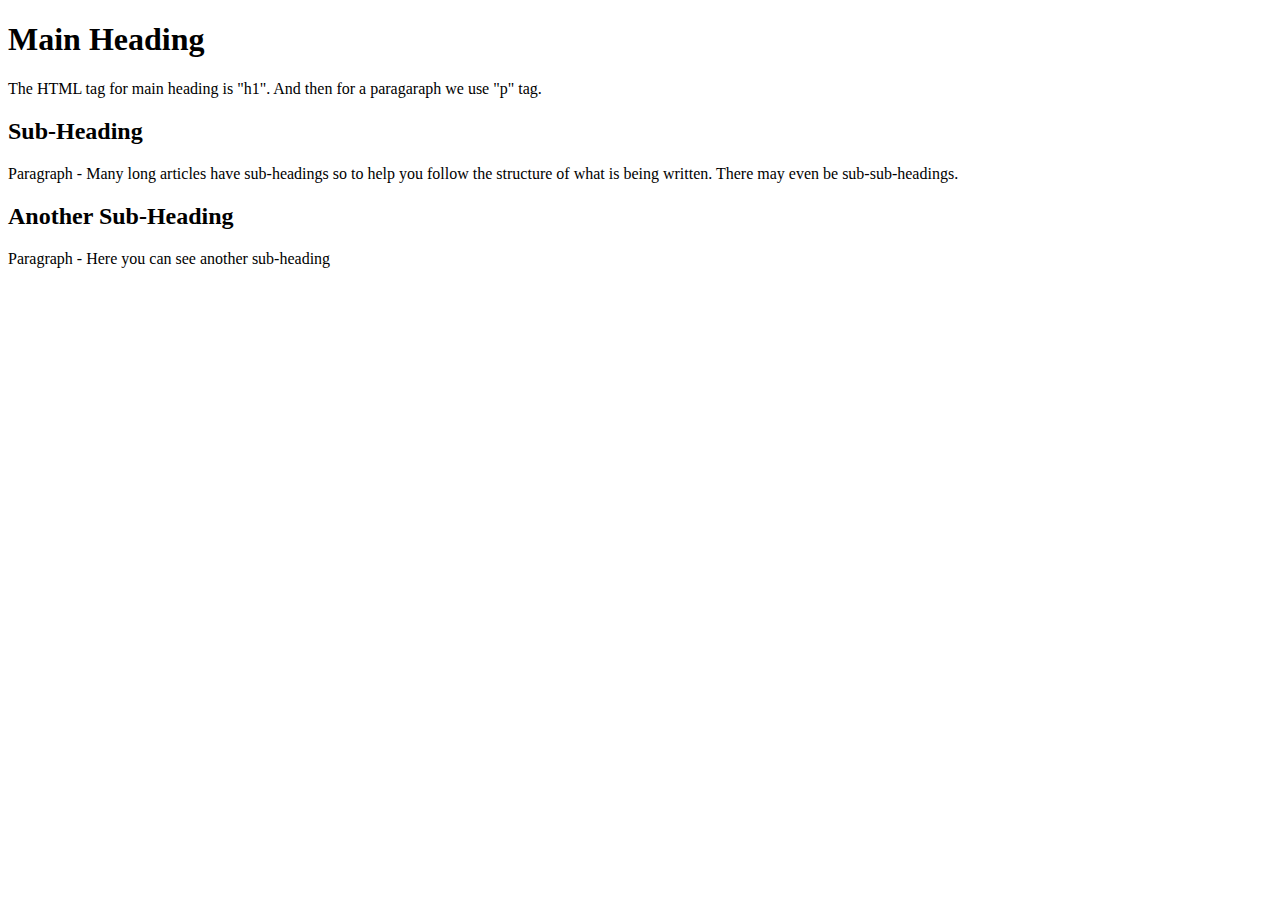
<file: Ch-1/index.html>
<!DOCTYPE html>
<html lang="en">
<head>
    <title>Ch# 01 Assignment</title>
</head>
<body>
    <h1>Main Heading</h1>
    <p>The HTML tag for main heading is "h1". And then for a paragaraph we use "p" tag.</p>

    <h2>Sub-Heading</h2>
    <p>Paragraph - Many long articles have sub-headings so to help you follow the structure of what is being written. There may even be sub-sub-headings.</p>

    <h2>Another Sub-Heading</h2>
    <p>Paragraph - Here you can see another sub-heading</p>

</body>
</html>
</file>
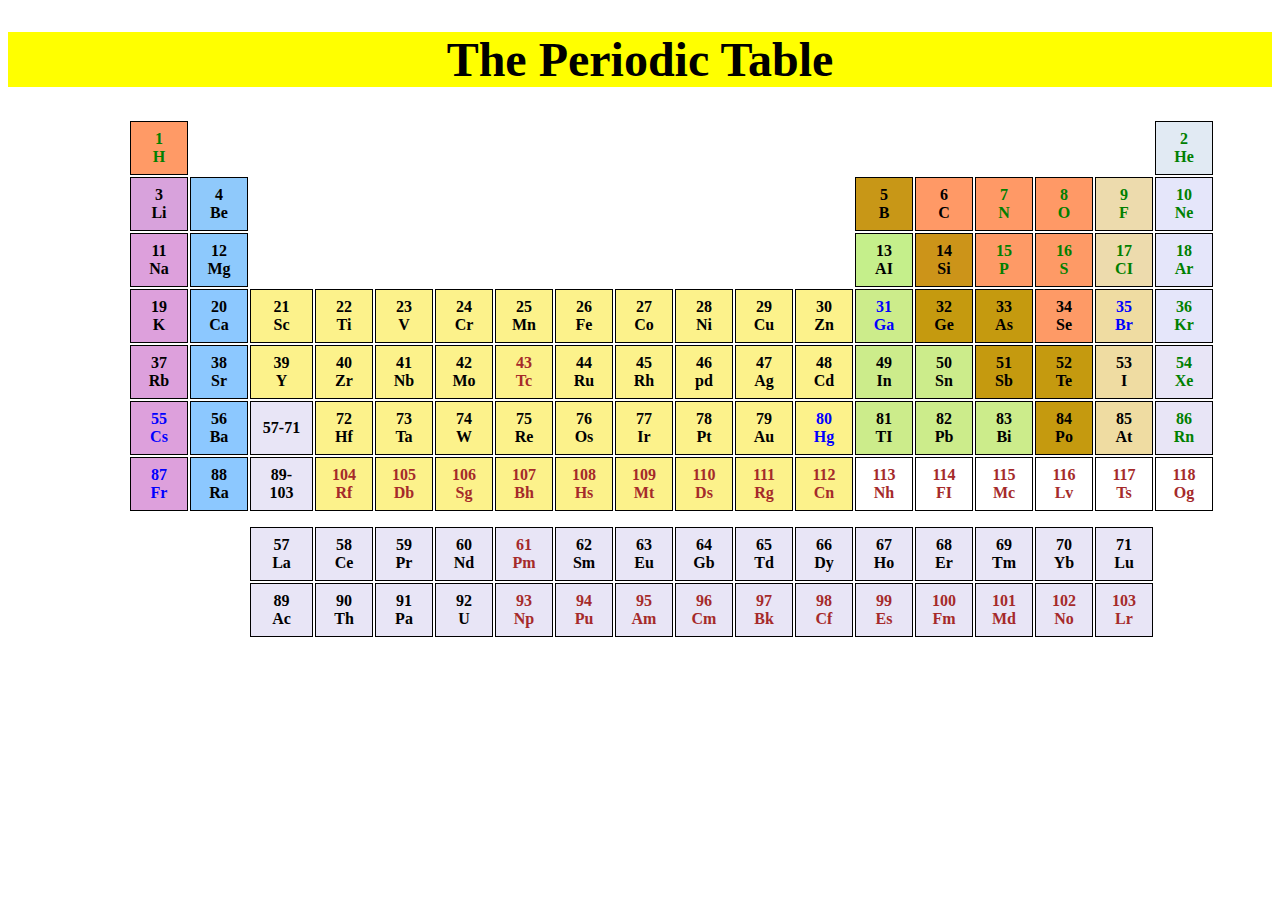
<file: Ch-10/index.html>
<!DOCTYPE html>
<html lang="en">
<head>
    <title>Assignment 1</title>
</head>

<body>
    <h1 style="text-align:center;background-color:yellow;font-family:Verdana;font-size:300%;"  ><b>The Periodic Table</b></h1>
    <table>
        <tr >
            <td style="border: 1px solid transparent; padding:8px; width: 40px; text-align: center;"></td>
            <td style="border: 1px solid transparent; padding:8px ; width: 40px; text-align: center;"></td>
            <td style="border: 1px solid black;padding:8px ;width: 40px; text-align: center; background-color: #FF9A66; color: green; font-weight:bolder ;">1 <br> H</td>
            <td style="border: 1px solid transparent;  ; width: 40px; text-align: center; "></td>
            <td style="border: 1px solid transparent; padding:8px ; width: 40px; text-align: center;"></td>
            <td style="border: 1px solid transparent; padding:8px ; width: 40px; text-align: center;"></td>
            <td style="border: 1px solid transparent; padding:8px ; width: 40px; text-align: center;"></td>
            <td style="border: 1px solid transparent; padding:8px ; width: 40px; text-align: center;"></td>
            <td style="border: 1px solid transparent; padding:8px ; width: 40px; text-align: center;"></td>
            <td style="border: 1px solid transparent; padding:8px ; width: 40px; text-align: center;"></td>
            <td style="border: 1px solid transparent; padding:8px ; width: 40px; text-align: center;"></td>
            <td style="border: 1px solid transparent; padding:8px ; width: 40px; text-align: center;"></td>
            <td style="border: 1px solid transparent; padding:8px ; width: 40px; text-align: center;"></td>
            <td style="border: 1px solid transparent; padding:8px ; width: 40px; text-align: center;"></td>
            <td style="border: 1px solid transparent; padding:8px ; width: 40px; text-align: center;"></td>
            <td style="border: 1px solid transparent; padding:8px ; width: 40px; text-align: center;"></td>
            <td style="border: 1px solid transparent; padding:8px ; width: 40px; text-align: center;"></td>
            <td style="border: 1px solid transparent; padding:8px ; width: 40px; text-align: center;"></td>
            <td style="border: 1px solid transparent; padding:8px ; width: 40px; text-align: center;"></td>
            <td style="border: 1px solid black; padding:8px ;width: 40px; text-align: center; background-color: #E1EAF3; color: green; font-weight:bolder">2 <br>He</td>
        </tr>
        <tr>
            <td style="border: 1px solid transparent; padding:8px ; width: 40px; text-align: center;"></td>
            <td style="border: 1px solid transparent; padding:8px ; width: 40px; text-align: center;"></td>
            <td style="border: 1px solid black; padding:8px ;width: 40px; text-align: center; background-color: #D8A2DC; color: black; font-weight:bolder">3 <br> Li</td>
            <td style="border: 1px solid black; padding:8px ;width: 40px; text-align: center; background-color: #8FC9FB; color: black; font-weight:bolder">4 <br> Be</td>
            <td style="border: 1px solid transparent; padding:8px ; width: 40px; text-align: center;"></td>
            <td style="border: 1px solid transparent; padding:8px ; width: 40px; text-align: center;"></td>
            <td style="border: 1px solid transparent; padding:8px ; width: 40px; text-align: center;"></td>
            <td style="border: 1px solid transparent; padding:8px ; width: 40px; text-align: center;"></td>
            <td style="border: 1px solid transparent; padding:8px ; width: 40px; text-align: center;"></td>
            <td style="border: 1px solid transparent; padding:8px ; width: 40px; text-align: center;"></td>
            <td style="border: 1px solid transparent; padding:8px ; width: 40px; text-align: center;"></td>
            <td style="border: 1px solid transparent; padding:8px ; width: 40px; text-align: center;"></td>
            <td style="border: 1px solid transparent; padding:8px ; width: 40px; text-align: center;"></td>
            <td style="border: 1px solid transparent; padding:8px ; width: 40px; text-align: center;"></td>
            <td style="border: 1px solid black; padding:8px ; width: 40px; text-align: center; background-color: #C89717; color: black; font-weight:bolder" >5 <br>B</td>
            <td style="border: 1px solid black; padding:8px ; width: 40px; text-align: center; background-color: #FF9966; color: black; font-weight:bolder">6 <br>C</td>
            <td style="border: 1px solid black; padding:8px ; width: 40px; text-align: center; background-color: #FF9966; color: green; font-weight:bolder">7 <br>N</td>
            <td style="border: 1px solid black; padding:8px ; width: 40px; text-align: center; background-color: #FF9966; color: green; font-weight:bolder">8 <br>O</td>
            <td style="border: 1px solid black; padding:8px ; width: 40px; text-align: center; background-color: #EDDBAD; color: green; font-weight:bolder">9 <br>F</td>
            <td style="border: 1px solid black; padding:8px ; width: 40px; text-align: center; background-color: #E5E6FA; color: green; font-weight:bolder">10 <br>Ne</td>
        </tr>
        <tr>
            <td style="border: 1px solid transparent; padding:8px ; width: 40px; text-align: center;"></td>
            <td style="border: 1px solid transparent; padding:8px ; width: 40px; text-align: center;"></td>
            <td style="border: 1px solid black; padding:8px ; width: 40px; text-align: center; background-color: #DDA0DC; color: black; font-weight:bolder">11 <br> Na</td>
            <td style="border: 1px solid black; padding:8px ; width: 40px; text-align: center; background-color: #8DC9FD; color: black; font-weight:bolder">12 <br> Mg</td>
            <td style="border: 1px solid transparent; padding:8px ; width: 40px; text-align: center;"></td>
            <td style="border: 1px solid transparent; padding:8px ; width: 40px; text-align: center;"></td>
            <td style="border: 1px solid transparent; padding:8px ; width: 40px; text-align: center;"></td>
            <td style="border: 1px solid transparent; padding:8px ; width: 40px; text-align: center;"></td>
            <td style="border: 1px solid transparent; padding:8px ; width: 40px; text-align: center;"></td>
            <td style="border: 1px solid transparent; padding:8px ; width: 40px; text-align: center;"></td>
            <td style="border: 1px solid transparent; padding:8px ; width: 40px; text-align: center;"></td>
            <td style="border: 1px solid transparent; padding:8px ; width: 40px; text-align: center;"></td>
            <td style="border: 1px solid transparent; padding:8px ; width: 40px; text-align: center;"></td>
            <td style="border: 1px solid transparent; padding:8px ; width: 40px; text-align: center;"></td>
            <td style="border: 1px solid black; padding:8px ; width: 40px; text-align: center; background-color: #C5EF8B; color: black; font-weight:bolder">13 <br>AI</td>
            <td style="border: 1px solid black; padding:8px ; width: 40px; text-align: center; background-color: #CC9419; color: black; font-weight:bolder">14 <br>Si</td>
            <td style="border: 1px solid black; padding:8px ; width: 40px; text-align: center; background-color: #FE9A66; color: green; font-weight:bolder">15 <br>P</td>
            <td style="border: 1px solid black; padding:8px ; width: 40px; text-align: center; background-color: #FE9A66; color: green; font-weight:bolder">16 <br>S</td>
            <td style="border: 1px solid black; padding:8px ; width: 40px; text-align: center; background-color: #EDDBAD; color: green; font-weight:bolder">17 <br>CI</td>
            <td style="border: 1px solid black; padding:8px ; width: 40px; text-align: center; background-color: #E5E6FA; color: green; font-weight:bolder">18 <br>Ar</td>
        </tr>
        <tr>
            <td style="border: 1px solid transparent; padding:8px ; width: 40px; text-align: center;"></td>
            <td style="border: 1px solid transparent; padding:8px ; width: 40px; text-align: center;"></td>
            <td style="border: 1px solid black; padding:8px ; width: 40px; text-align: center; background-color: #DDA0DC; color: black; font-weight:bolder">19 <br> K</td>
            <td style="border: 1px solid black; padding:8px ; width: 40px; text-align: center; background-color: #8CC8FF; color: black; font-weight:bolder">20 <br> Ca</td>
            <td style="border: 1px solid black; padding:8px ; width: 40px; text-align: center; background-color: #FCF28B; color: black; font-weight:bolder">21 <br> Sc</td>
            <td style="border: 1px solid black; padding:8px ; width: 40px; text-align: center; background-color: #FCF28B; color: black; font-weight:bolder">22 <br> Ti</td>
            <td style="border: 1px solid black; padding:8px ; width: 40px; text-align: center; background-color: #FCF28B; color: black; font-weight:bolder">23 <br> V</td>
            <td style="border: 1px solid black; padding:8px ; width: 40px; text-align: center; background-color: #FCF28B; color: black; font-weight:bolder">24 <br> Cr</td>
            <td style="border: 1px solid black; padding:8px ; width: 40px; text-align: center; background-color: #FCF28B; color: black; font-weight:bolder">25 <br> Mn</td>
            <td style="border: 1px solid black; padding:8px ; width: 40px; text-align: center; background-color: #FCF28B; color: black; font-weight:bolder">26 <br> Fe</td>
            <td style="border: 1px solid black; padding:8px ; width: 40px; text-align: center; background-color: #FCF28B; color: black; font-weight:bolder">27 <br> Co</td>
            <td style="border: 1px solid black; padding:8px ; width: 40px; text-align: center; background-color: #FCF28B; color: black; font-weight:bolder">28 <br> Ni</td>
            <td style="border: 1px solid black; padding:8px ; width: 40px; text-align: center; background-color: #FCF28B; color: black; font-weight:bolder">29 <br> Cu</td>
            <td style="border: 1px solid black; padding:8px ; width: 40px; text-align: center; background-color: #FCF28B; color: black; font-weight:bolder">30 <br> Zn</td>
            <td style="border: 1px solid black; padding:8px ; width: 40px; text-align: center; background-color: #CCEC8B; color: blue; font-weight:bolder">31 <br> Ga</td>
            <td style="border: 1px solid black; padding:8px ; width: 40px; text-align: center; background-color: #C59A0F; color: black; font-weight:bolder">32 <br> Ge</td>
            <td style="border: 1px solid black; padding:8px ; width: 40px; text-align: center; background-color: #C59A0F; color: black; font-weight:bolder">33 <br> As</td>
            <td style="border: 1px solid black; padding:8px ; width: 40px; text-align: center; background-color: #FE9A66; color: black; font-weight:bolder">34 <br> Se</td>
            <td style="border: 1px solid black; padding:8px ; width: 40px; text-align: center; background-color: #EFDCA2; color: blue; font-weight:bolder">35 <br> Br</td>
            <td style="border: 1px solid black; padding:8px ; width: 40px; text-align: center; background-color: #E5E6FA; color: green; font-weight:bolder">36 <br> Kr</td>
        </tr>
        <tr>
            <td style="border: 1px solid transparent; padding:8px ; width: 40px; text-align: center;"></td>
            <td style="border: 1px solid transparent; padding:8px ; width: 40px; text-align: center;"></td>
            <td style="border: 1px solid black; padding:8px ; width: 40px; text-align: center; background-color: #DDA0DC; color: black; font-weight:bolder">37 <br> Rb</td>
            <td style="border: 1px solid black; padding:8px ; width: 40px; text-align: center; background-color: #8CC8FF; color: black; font-weight:bolder">38 <br> Sr</td>
            <td style="border: 1px solid black; padding:8px ; width: 40px; text-align: center; background-color: #FCF28B; color: black; font-weight:bolder">39 <br> Y</td>
            <td style="border: 1px solid black; padding:8px ; width: 40px; text-align: center; background-color: #FCF28B; color: black; font-weight:bolder">40 <br> Zr</td>
            <td style="border: 1px solid black; padding:8px ; width: 40px; text-align: center; background-color: #FCF28B; color: black; font-weight:bolder">41 <br> Nb</td>
            <td style="border: 1px solid black; padding:8px ; width: 40px; text-align: center; background-color: #FCF28B; color: black; font-weight:bolder">42 <br> Mo</td>
            <td style="border: 1px solid black; padding:8px ; width: 40px; text-align: center; background-color: #FCF28B; color: brown; font-weight:bolder">43 <br> Tc</td>
            <td style="border: 1px solid black; padding:8px ; width: 40px; text-align: center; background-color: #FCF28B; color: black; font-weight:bolder">44 <br> Ru</td>
            <td style="border: 1px solid black; padding:8px ; width: 40px; text-align: center; background-color: #FCF28B; color: black; font-weight:bolder">45 <br> Rh</td>
            <td style="border: 1px solid black; padding:8px ; width: 40px; text-align: center; background-color: #FCF28B; color: black; font-weight:bolder">46 <br> pd</td>
            <td style="border: 1px solid black; padding:8px ; width: 40px; text-align: center; background-color: #FCF28B; color: black; font-weight:bolder">47 <br> Ag</td>
            <td style="border: 1px solid black; padding:8px ; width: 40px; text-align: center; background-color: #FCF28B; color: black; font-weight:bolder">48 <br> Cd</td>
            <td style="border: 1px solid black; padding:8px ; width: 40px; text-align: center; background-color: #CCEC8B; color: black; font-weight:bolder">49 <br> In</td>
            <td style="border: 1px solid black; padding:8px ; width: 40px; text-align: center; background-color: #CCEC8B; color: black; font-weight:bolder">50 <br> Sn</td>
            <td style="border: 1px solid black; padding:8px ; width: 40px; text-align: center; background-color: #C59A0F; color: black; font-weight:bolder">51 <br> Sb</td>
            <td style="border: 1px solid black; padding:8px ; width: 40px; text-align: center; background-color: #C59A0F; color: black; font-weight:bolder">52 <br> Te</td>
            <td style="border: 1px solid black; padding:8px ; width: 40px; text-align: center; background-color: #EFDCA2; color: black; font-weight:bolder">53 <br> I</td>
            <td style="border: 1px solid black; padding:8px ; width: 40px; text-align: center; background-color: #E8E5F6; color: green; font-weight:bolder">54 <br> Xe</td>
        </tr>
        <tr>
            <td style="border: 1px solid transparent; padding:8px ; width: 40px; text-align: center;"></td>
            <td style="border: 1px solid transparent; padding:8px ; width: 40px; text-align: center;"></td>
            <td style="border: 1px solid black; padding:8px ; width: 40px; text-align: center; background-color: #DDA0DC; color: blue;font-weight:bolder" >55 <br> Cs</td>
            <td style="border: 1px solid black; padding:8px ; width: 40px; text-align: center; background-color: #8CC8FF; color: black ;font-weight:bolder">56 <br> Ba</td>
            <td style="border: 1px solid black; padding:8px ; width: 40px; text-align: center; background-color:#E8E5F6; color: black ;font-weight:bolder">57-71 <br> </td>
            <td style="border: 1px solid black; padding:8px ; width: 40px; text-align: center; background-color: #FCF28B; color: black;font-weight:bolder">72 <br> Hf</td>
            <td style="border: 1px solid black; padding:8px ; width: 40px; text-align: center; background-color: #FCF28B; color: black;font-weight:bolder">73 <br> Ta</td>
            <td style="border: 1px solid black; padding:8px ; width: 40px; text-align: center; background-color: #FCF28B; color: black ;font-weight:bolder">74 <br> W</td>
            <td style="border: 1px solid black; padding:8px ; width: 40px; text-align: center; background-color: #FCF28B; color: black ;font-weight:bolder">75 <br> Re</td>
            <td style="border: 1px solid black; padding:8px ; width: 40px; text-align: center; background-color: #FCF28B; color: black ;font-weight:bolder">76 <br> Os</td>
            <td style="border: 1px solid black; padding:8px ; width: 40px; text-align: center; background-color: #FCF28B; color: black;font-weight:bolder">77 <br> Ir</td>
            <td style="border: 1px solid black; padding:8px ; width: 40px; text-align: center; background-color: #FCF28B; color: black ;font-weight:bolder">78 <br> Pt</td>
            <td style="border: 1px solid black; padding:8px ; width: 40px; text-align: center; background-color: #FCF28B; color: black ;font-weight:bolder">79 <br> Au</td>
            <td style="border: 1px solid black; padding:8px ; width: 40px; text-align: center; background-color: #FCF28B; color: blue ;font-weight:bolder">80 <br> Hg</td>
            <td style="border: 1px solid black; padding:8px ; width: 40px; text-align: center; background-color: #CCEC8B; color: black ;font-weight:bolder">81 <br> TI</td>
            <td style="border: 1px solid black; padding:8px ; width: 40px; text-align: center; background-color: #CCEC8B; color: black;font-weight:bolder">82 <br> Pb</td>
            <td style="border: 1px solid black; padding:8px ; width: 40px; text-align: center; background-color: #CCEC8B; color: black;font-weight:bolder">83 <br> Bi</td>
            <td style="border: 1px solid black; padding:8px ; width: 40px; text-align: center; background-color: #C59A0F; color: black;font-weight:bolder">84 <br> Po</td>
            <td style="border: 1px solid black; padding:8px ; width: 40px; text-align: center; background-color: #EFDCA2; color: black;font-weight:bolder">85 <br> At</td>
            <td style="border: 1px solid black; padding:8px ; width: 40px; text-align: center; background-color: #E8E5F6; color: green;font-weight:bolder">86 <br> Rn</td>
        </tr>
        <tr >
            <td style="border: 1px solid transparent; padding:8px ; width: 40px; text-align: center;"></td>
            <td style="border: 1px solid transparent; padding:8px ; width: 40px; text-align: center;"></td>
            <td style="border: 1px solid black; padding:8px ; width: 40px; text-align: center; background-color: #DDA0DC; color: blue ;font-weight:bolder">87 <br> Fr</td>
            <td style="border: 1px solid black; padding:8px ; width: 40px; text-align: center; background-color: #8CC8FF; color: black ;font-weight:bolder">88 <br> Ra</td>
            <td style="border: 1px solid black; padding:8px ; width: 45px; text-align: center; background-color: #E8E5F6; color: black ;font-weight:bolder">89-103<br> </td>
            <td style="border: 1px solid black; padding:8px ; width: 40px; text-align: center; background-color: #FCF28B; color: brown; font-weight:bolder">104 <br> Rf</td>
            <td style="border: 1px solid black; padding:8px ; width: 40px; text-align: center; background-color: #FCF28B; color: brown; font-weight:bolder">105 <br> Db</td>
            <td style="border: 1px solid black; padding:8px ; width: 40px; text-align: center; background-color: #FCF28B; color: brown; font-weight:bolder">106 <br> Sg</td>
            <td style="border: 1px solid black; padding:8px ; width: 40px; text-align: center; background-color: #FCF28B; color: brown; font-weight:bolder">107 <br> Bh</td>
            <td style="border: 1px solid black; padding:8px ; width: 40px; text-align: center; background-color: #FCF28B; color: brown; font-weight:bolder">108 <br> Hs</td>
            <td style="border: 1px solid black; padding:8px ; width: 40px; text-align: center; background-color: #FCF28B; color: brown; font-weight:bolder">109 <br> Mt</td>
            <td style="border: 1px solid black; padding:8px ; width: 40px; text-align: center; background-color: #FCF28B; color: brown; font-weight:bolder">110 <br> Ds</td>
            <td style="border: 1px solid black; padding:8px ; width: 40px; text-align: center; background-color: #FCF28B; color: brown; font-weight:bolder">111 <br> Rg</td>
            <td style="border: 1px solid black; padding:8px ; width: 40px; text-align: center; background-color: #FCF28B; color: brown; font-weight:bolder">112 <br> Cn</td>
            <td style="border: 1px solid black; padding:8px ; width: 40px; text-align: center; background-color: white; color: brown; font-weight:bolder">113 <br> Nh</td>
            <td style="border: 1px solid black; padding:8px ; width: 40px; text-align: center; background-color: white; color: brown; font-weight:bolder">114 <br> FI</td>
            <td style="border: 1px solid black; padding:8px ; width: 40px; text-align: center; background-color: white; color: brown; font-weight:bolder">115 <br> Mc</td>
            <td style="border: 1px solid black; padding:8px ; width: 40px; text-align: center; background-color: white; color: brown; font-weight:bolder">116 <br> Lv</td>
            <td style="border: 1px solid black; padding:8px ; width: 40px; text-align: center; background-color: white; color: brown; font-weight:bolder">117 <br> Ts</td>
            <td style="border: 1px solid black;padding:8px ; width: 40px; text-align: center; background-color: white; color: brown; font-weight:bolder">118 <br> Og</td>
        
        </tr>
        <tr>
            <td style="border: 1px solid transparent;height:8px ; text-align: center;"></td>
        </tr>
        <tr>
            <td style="border: 1px solid transparent; padding:8px ; width: 40px; text-align: center;"></td>
            <td style="border: 1px solid transparent; padding:8px ; width: 40px; text-align: center;"></td>
            <td style="border: 1px solid transparent; padding:8px ; width: 40px; text-align: center;"></td>
            <td style="border: 1px solid transparent; padding:8px ; width: 40px; text-align: center;"></td>
            <td style="border: 1px solid black; padding:8px ; width: 40px; text-align: center; background-color: #E8E5F6; color: black; font-weight:bolder">57 <br> La</td>
            <td style="border: 1px solid black; padding:8px ; width: 40px; text-align: center; background-color: #E8E5F6; color: black; font-weight:bolder">58 <br> Ce</td>
            <td style="border: 1px solid black; padding:8px ; width: 40px; text-align: center; background-color: #E8E5F6; color: black; font-weight:bolder">59 <br> Pr</td>
            <td style="border: 1px solid black; padding:8px ; width: 40px; text-align: center; background-color: #E8E5F6; color: black; font-weight:bolder">60 <br> Nd</td>
            <td style="border: 1px solid black; padding:8px ; width: 40px; text-align: center; background-color: #E8E5F6; color: brown; font-weight:bolder">61 <br> Pm</td>
            <td style="border: 1px solid black; padding:8px ; width: 40px; text-align: center; background-color: #E8E5F6; color: black; font-weight:bolder">62 <br> Sm</td>
            <td style="border: 1px solid black; padding:8px ; width: 40px; text-align: center; background-color: #E8E5F6; color: black; font-weight:bolder">63 <br> Eu</td>
            <td style="border: 1px solid black; padding:8px ; width: 40px; text-align: center; background-color: #E8E5F6; color: black; font-weight:bolder">64 <br> Gb</td>
            <td style="border: 1px solid black; padding:8px ; width: 40px; text-align: center; background-color: #E8E5F6; color: black; font-weight:bolder">65 <br> Td</td>
            <td style="border: 1px solid black; padding:8px ; width: 40px; text-align: center; background-color: #E8E5F6; color: black; font-weight:bolder">66 <br> Dy</td>
            <td style="border: 1px solid black; padding:8px ; width: 40px; text-align: center; background-color: #E8E5F6; color: black; font-weight:bolder">67 <br> Ho</td>
            <td style="border: 1px solid black; padding:8px ; width: 40px; text-align: center; background-color: #E8E5F6; color: black; font-weight:bolder">68 <br> Er</td>
            <td style="border: 1px solid black; padding:8px ; width: 40px; text-align: center; background-color: #E8E5F6; color: black; font-weight:bolder">69 <br> Tm</td>
            <td style="border: 1px solid black; padding:8px ; width: 40px; text-align: center; background-color: #E8E5F6; color: black; font-weight:bolder">70 <br> Yb</td>
            <td style="border: 1px solid black; padding:8px ; width: 40px; text-align: center; background-color: #E8E5F6; color: black; font-weight:bolder">71 <br> Lu</td>
            <td style="border: 1px solid transparent; padding:8px ; width: 40px; text-align: center; "></td>
        </tr>
        <tr>
            <td style="border: 1px solid transparent; padding:8px ; width: 40px; text-align: center;"></td>
            <td style="border: 1px solid transparent; padding:8px ; width: 40px; text-align: center;"></td>
            <td style="border: 1px solid transparent; padding:8px ; width: 40px; text-align: center;"></td>
            <td style="border: 1px solid transparent; padding:8px ; width: 40px; text-align: center;"></td>
            <td style="border: 1px solid black; padding:8px ; width: 40px; text-align: center; background-color: #E8E5F6; color: black; font-weight:bolder">89 <br> Ac</td>
            <td style="border: 1px solid black; padding:8px ; width: 40px; text-align: center; background-color: #E8E5F6; color: black; font-weight:bolder">90 <br> Th</td>
            <td style="border: 1px solid black; padding:8px ; width: 40px; text-align: center; background-color: #E8E5F6; color: black; font-weight:bolder">91 <br> Pa</td>
            <td style="border: 1px solid black; padding:8px ; width: 40px; text-align: center; background-color: #E8E5F6; color: black; font-weight:bolder">92 <br> U</td>
            <td style="border: 1px solid black; padding:8px ; width: 40px; text-align: center; background-color: #E8E5F6; color: brown; font-weight:bolder">93 <br> Np</td>
            <td style="border: 1px solid black; padding:8px ; width: 40px; text-align: center; background-color: #E8E5F6; color: brown; font-weight:bolder">94 <br> Pu</td>
            <td style="border: 1px solid black; padding:8px ; width: 40px; text-align: center; background-color: #E8E5F6; color: brown; font-weight:bolder">95 <br> Am</td>
            <td style="border: 1px solid black; padding:8px ; width: 40px; text-align: center; background-color: #E8E5F6; color: brown; font-weight:bolder">96 <br> Cm</td>
            <td style="border: 1px solid black; padding:8px ; width: 40px; text-align: center; background-color: #E8E5F6; color: brown;font-weight:bolder">97 <br> Bk</td>
            <td style="border: 1px solid black; padding:8px ; width: 40px; text-align: center; background-color: #E8E5F6; color: brown; font-weight:bolder">98 <br> Cf</td>
            <td style="border: 1px solid black; padding:8px ; width: 40px; text-align: center; background-color: #E8E5F6; color: brown; font-weight:bolder">99 <br> Es</td>
            <td style="border: 1px solid black; padding:8px ; width: 40px; text-align: center; background-color: #E8E5F6; color: brown; font-weight:bolder">100 <br> Fm</td>
            <td style="border: 1px solid black; padding:8px ; width: 40px; text-align: center; background-color: #E8E5F6; color: brown; font-weight:bolder">101 <br> Md</td>
            <td style="border: 1px solid black; padding:8px ; width: 40px; text-align: center; background-color: #E8E5F6; color: brown; font-weight:bolder">102 <br> No</td>
            <td style="border: 1px solid black; padding:8px ; width: 40px; text-align: center; background-color: #E8E5F6; color: brown; font-weight:bolder">103 <br> Lr</td>
            <td style="border: 1px solid transparent; padding:8px ; width: 40px; text-align: center;"></td>
        </tr>

    </table>

    
</body>

</html>
</file>
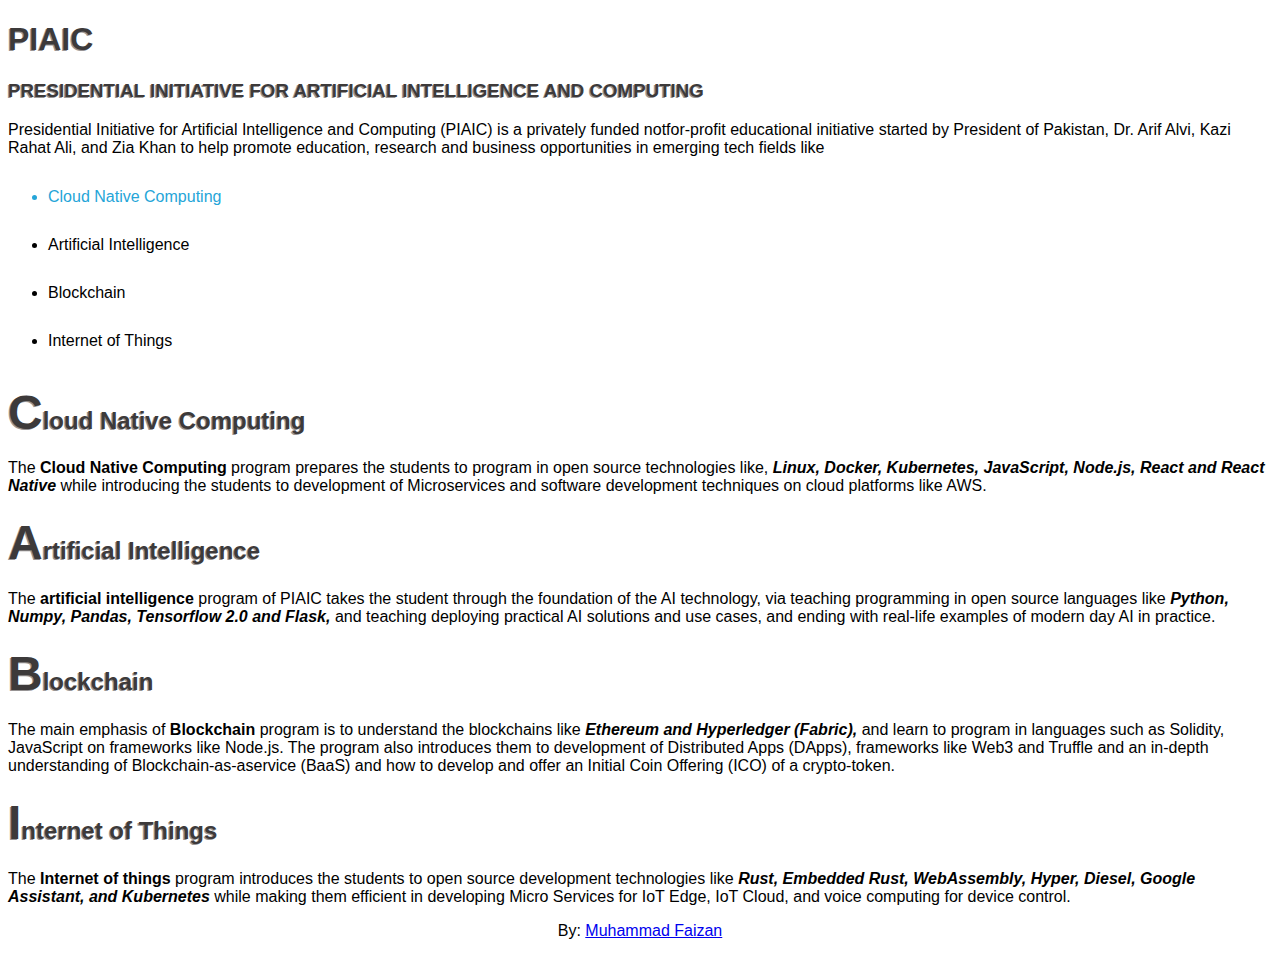
<file: ch-11,12/index.html>
<!DOCTYPE html>
<html lang="en">
<head>
    <title>Ch-11,12 Assignment</title>
    <link rel="stylesheet" href="./styles.css">
</head>
<body>
    <h1 class="main-head">PIAIC</h1>
    <h3 class="sub-head">PRESIDENTIAL INITIATIVE FOR ARTIFICIAL INTELLIGENCE AND COMPUTING</h3>
    <p>Presidential Initiative for Artificial Intelligence and Computing (PIAIC) is a privately funded notfor-profit educational initiative started by President of Pakistan, Dr. Arif Alvi, Kazi Rahat Ali, and Zia Khan to help promote education, research and business opportunities in emerging tech fields like</p>
    
    <ul class="course-list">
        <li class="cnc">Cloud Native Computing</li>
        <li class="ai">Artificial Intelligence</li>
        <li class="b-chain">Blockchain</li>
        <li class="iot">Internet of Things</li>
    </ul>

    <h2 class="course-head">Cloud Native Computing</h2>
    <p>The <b>Cloud Native Computing</b> program prepares the students to program in open source technologies like, <i><b>Linux, Docker, Kubernetes, JavaScript, Node.js, React and React Native</b></i> while introducing the students to development of Microservices and software development techniques on cloud platforms like AWS.</p>

    <h2 class="course-head">Artificial Intelligence</h2>
    <p>The <b>artificial intelligence</b> program of PIAIC takes the student through the foundation of the AI technology, via teaching programming in open source languages like <b><i>Python, Numpy, Pandas, Tensorflow 2.0 and Flask,</i></b> and teaching deploying practical AI solutions and use cases, and ending with real-life examples of modern day AI in practice.</p>

    <h2 class="course-head">Blockchain</h2>
    <p>The main emphasis of <b>Blockchain</b> program is to understand the blockchains like <b><i>Ethereum and Hyperledger (Fabric),</i></b> and learn to program in languages such as Solidity, JavaScript on frameworks like Node.js. The program also introduces them to development of Distributed Apps (DApps), frameworks like Web3 and Truffle and an in-depth understanding of Blockchain-as-aservice (BaaS) and how to develop and offer an Initial Coin Offering (ICO) of a crypto-token.</p>

    <h2 class="course-head">Internet of Things</h2>
    <p>The <b>Internet of things</b> program introduces the students to open source development technologies like <b><i>Rust, Embedded Rust, WebAssembly, Hyper, Diesel, Google Assistant, and Kubernetes</i></b> while making them efficient in developing Micro Services for IoT Edge, IoT Cloud, and voice computing for device control.</p>

<p class="link">By: <a href="https://github.com/Faizan59khan">Muhammad Faizan</a></p>
</body>
</html>
</file>
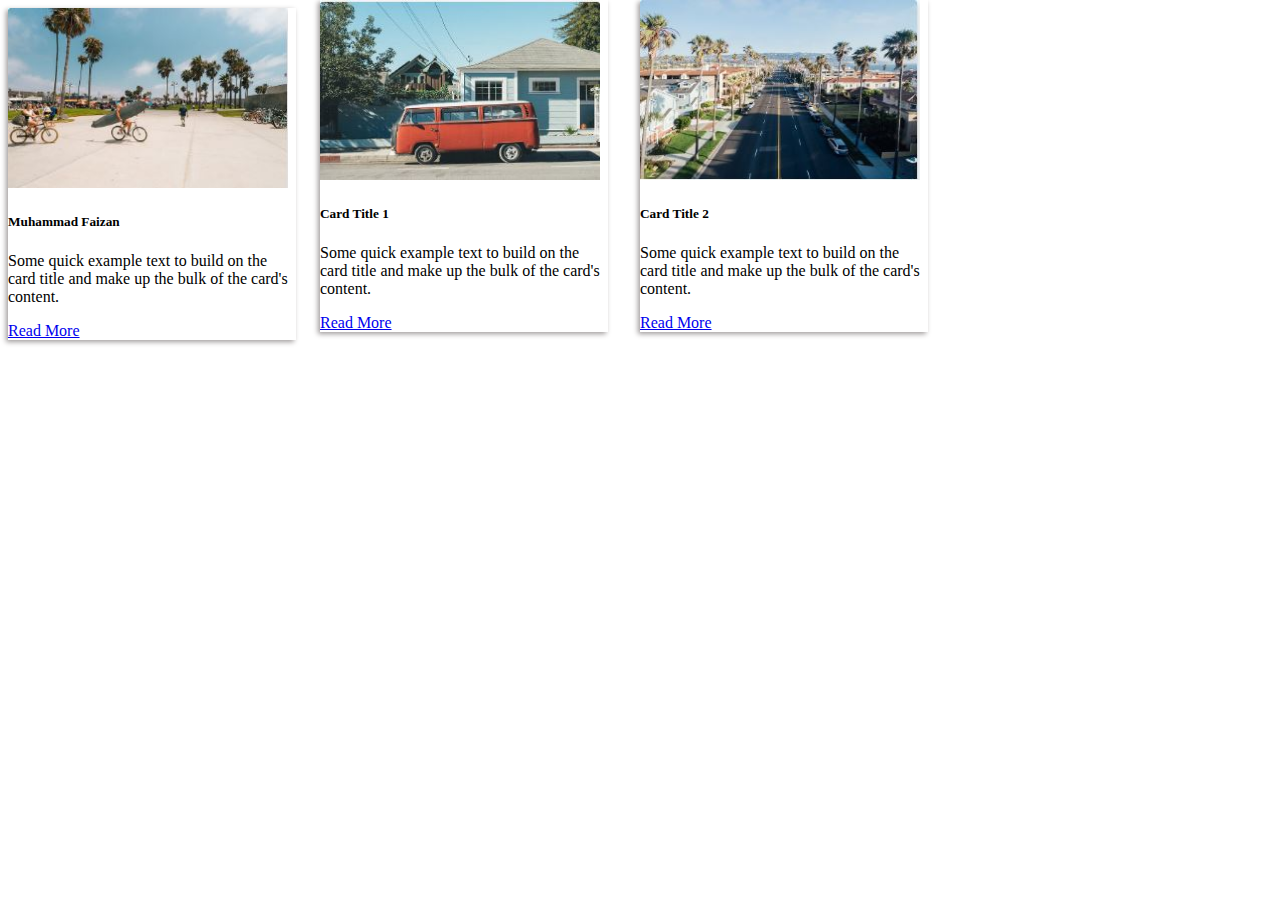
<file: Ch-13/index.html>
<!DOCTYPE html>
<html lang="en">
<head>
    <title>Ch-13 Assignment</title>
    <link href="https://cdn.jsdelivr.net/npm/bootstrap@5.0.0-beta1/dist/css/bootstrap.min.css" rel="stylesheet" integrity="sha384-giJF6kkoqNQ00vy+HMDP7azOuL0xtbfIcaT9wjKHr8RbDVddVHyTfAAsrekwKmP1" crossorigin="anonymous">
    <link rel="stylesheet" href="./styles.css">
</head>
<body>
    <div class="main-div">
        <div class="card-1" style="width: 18rem;">
            <img class="card-img-top" src="./images/Title1.JPG" alt="Card image cap">
            <div class="card-body">
            <h5 class="card-title">Muhammad Faizan</h5>
            <p class="card-text">Some quick example text to build on the card title and make up the bulk of the card's content.</p>
            <a href="https://github.com/Faizan59khan" class="btn btn-primary">Read More</a>
            </div>
        </div>

        <div class="card-2" style="width: 18rem;">
            <img class="card-img-top" src="./images/Title2.JPG" alt="Card image cap">
            <div class="card-body">
            <h5 class="card-title">Card Title 1</h5>
            <p class="card-text">Some quick example text to build on the card title and make up the bulk of the card's content.</p>
            <a href="https://google.com" class="btn btn-primary">Read More</a>
            </div>
        </div>



        <div class="card-3" style="width: 18rem;">
            <img class="card-img-top" src="./images/Title3.JPG" alt="Card image cap">
            <div class="card-body">
            <h5 class="card-title">Card Title 2</h5>
            <p class="card-text">Some quick example text to build on the card title and make up the bulk of the card's content.</p>
            <a href="https://twitter.com" class="btn btn-primary">Read More</a>
            </div>
        </div>
</div>
</body>
</html>
</file>
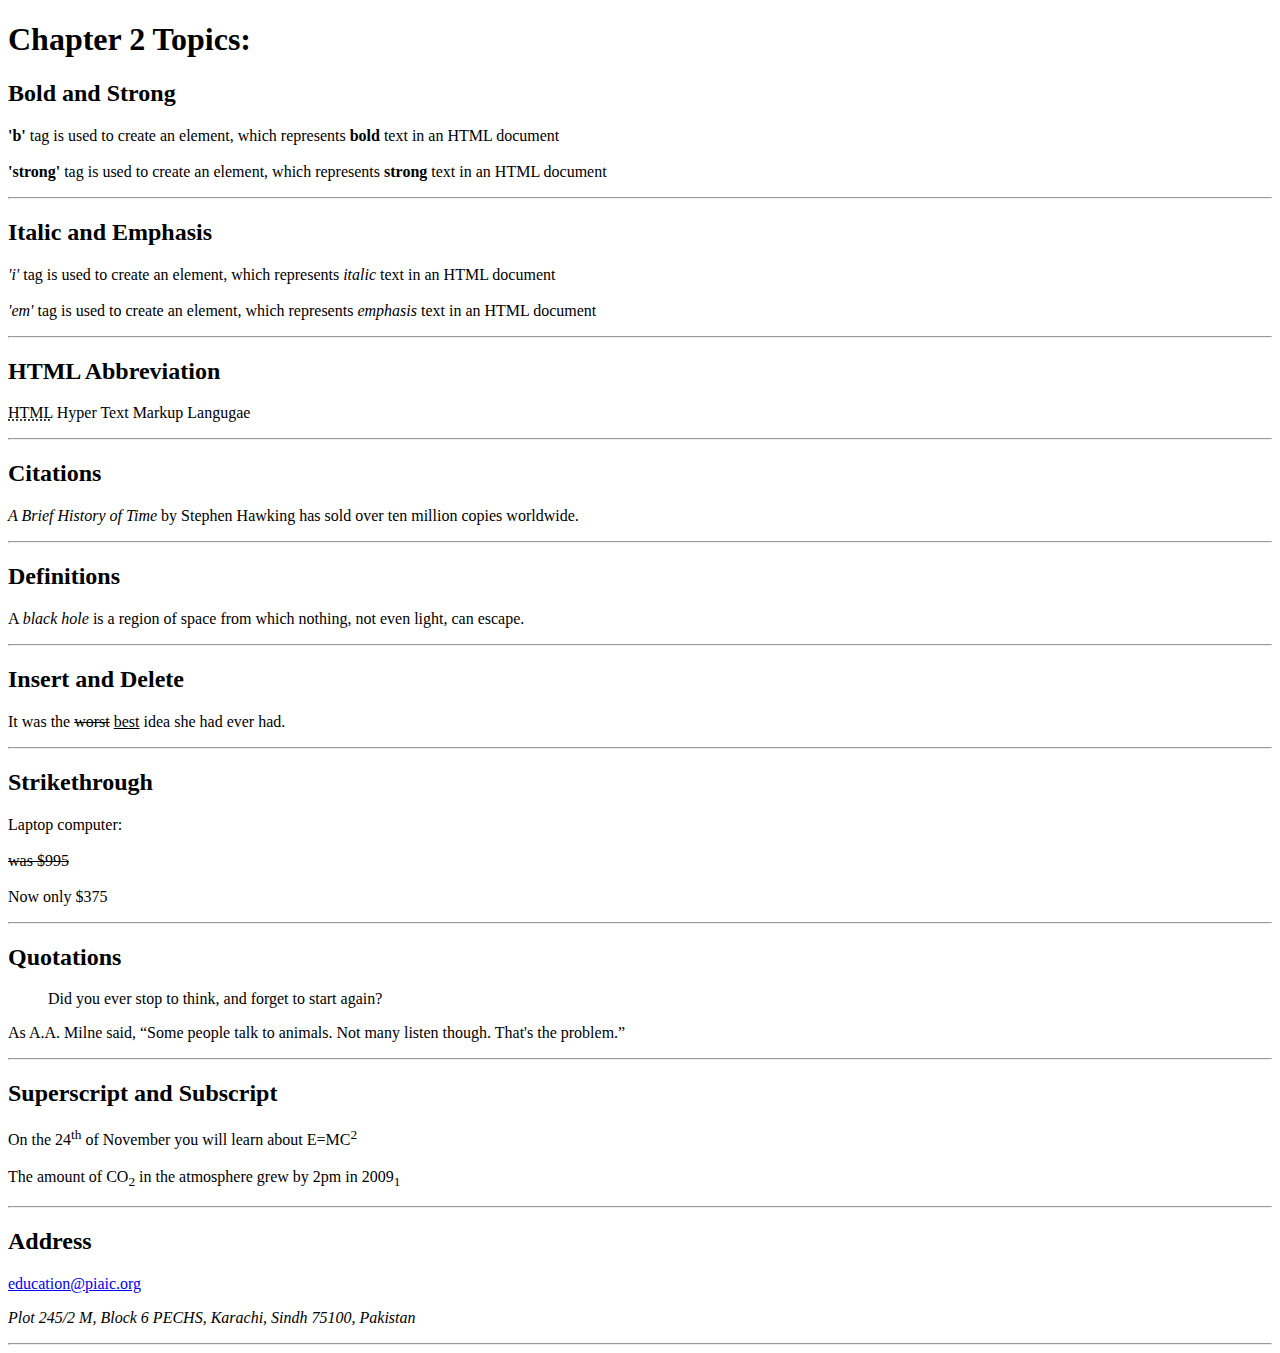
<file: Ch-2/index.html>
<!DOCTYPE html>
<html lang="en">
<head>
    <title>Ch# 02 Assignment</title>
</head>
<body>
    <h1>Chapter 2 Topics:</h1>
    <h2>Bold and Strong</h2>
    <p><b>'b'</b> tag is used to create an element, which represents <b>bold</b> text in an HTML document <br><br>
    <Strong>'strong'</Strong> tag is used to create an element, which represents <strong>strong</strong> text in an HTML document</p>
    
    <hr>
    
    <h2>Italic and Emphasis</h2>
    <p><i>'i'</i> tag is used to create an element, which represents <i>italic</i> text in an HTML document <br><br>
    <em>'em'</em> tag is used to create an element, which represents <em>emphasis</em> text in an HTML document</p>
    
    <hr>
    
    <h2>HTML Abbreviation</h2>
    <p><abbr title="HTML">HTML</abbr> Hyper Text Markup Langugae</p>
    
    <hr>
    
    <h2>Citations</h2>
    <p><cite>A Brief History of Time</cite> by Stephen Hawking has sold over ten million copies worldwide.</p>
    
    <hr>
    
    <h2>Definitions</h2>
    <p>A <dfn>black hole</dfn>  is a region of space from which nothing, not even light, can escape.</p>
    
    <hr>

    <h2>Insert and Delete</h2>
    <p>It was the <del>worst</del> <ins>best</ins> idea she had ever had.</p>

    <hr>

    <h2>Strikethrough</h2>
    <p>Laptop computer: <br><br> <s>was $995</s> <br><br>Now only $375</p>
    
    <hr>

    <h2>Quotations</h2>
    <blockquote>Did you ever stop to think, and forget to start again?</blockquote>
    <p>As A.A. Milne said, <q>Some people talk to animals. Not many listen though. That's the problem.</q> </p>

    <hr>

    <h2>Superscript and Subscript</h2>
    <p>On the 24<sup>th</sup> of November you will learn about E=MC<sup>2</sup>
    <br><br> The amount of CO<sub>2</sub> in the atmosphere grew by 2pm in 2009<sub>1</sub></p>

    <hr>

    <h2>Address</h2>
    <p><a href="education@piaic.org">education@piaic.org</a>
    <br><address>Plot 245/2 M, Block 6 PECHS, Karachi, Sindh 75100, Pakistan</address></p>
    <hr>
</body>
</html>
</file>
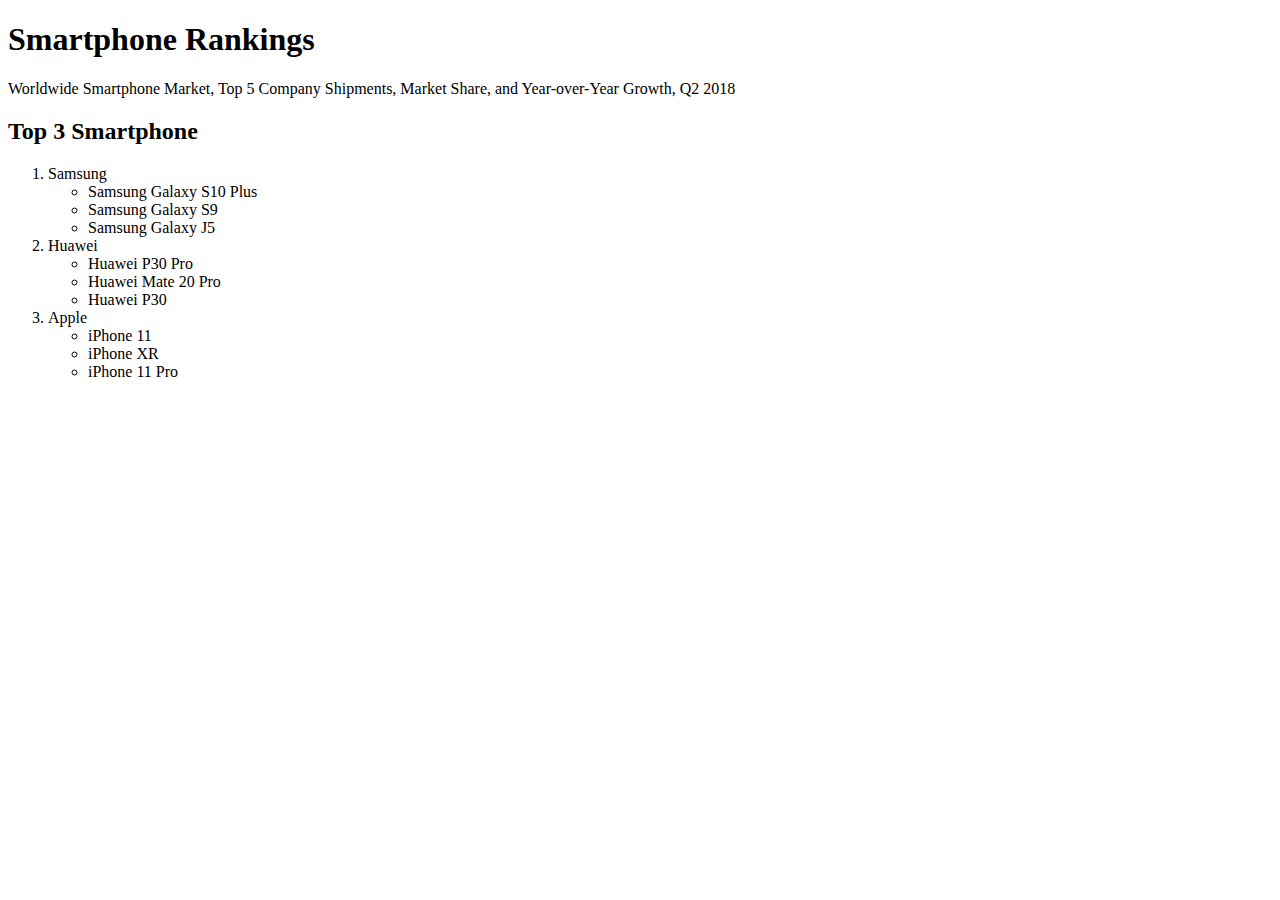
<file: Ch-3/index.html>
<!DOCTYPE html>
<html lang="en">
<head>
    <title>Ch# 03 Assignment</title>
</head>
<body>
    <h1>Smartphone Rankings</h1>
    <p>Worldwide Smartphone Market, Top 5 Company Shipments, Market Share, and Year-over-Year Growth, Q2 2018</p>

    <h2>Top 3 Smartphone</h2>
    <ol>
        <li>Samsung</li>
            <ul>
                <li>Samsung Galaxy S10 Plus</li>
                <li>Samsung Galaxy S9</li>
                <li>Samsung Galaxy J5</li>
            </ul>
        <li>Huawei</li>
            <ul>
                <li>Huawei P30 Pro</li>
                <li>Huawei Mate 20 Pro</li>
                <li>Huawei P30</li>
            </ul>
        <li>Apple</li>
            <ul>
                <li>iPhone 11</li>
                <li>iPhone XR</li>
                <li>iPhone 11 Pro</li>
            </ul>
    </ol>
</body>
</html>
</file>
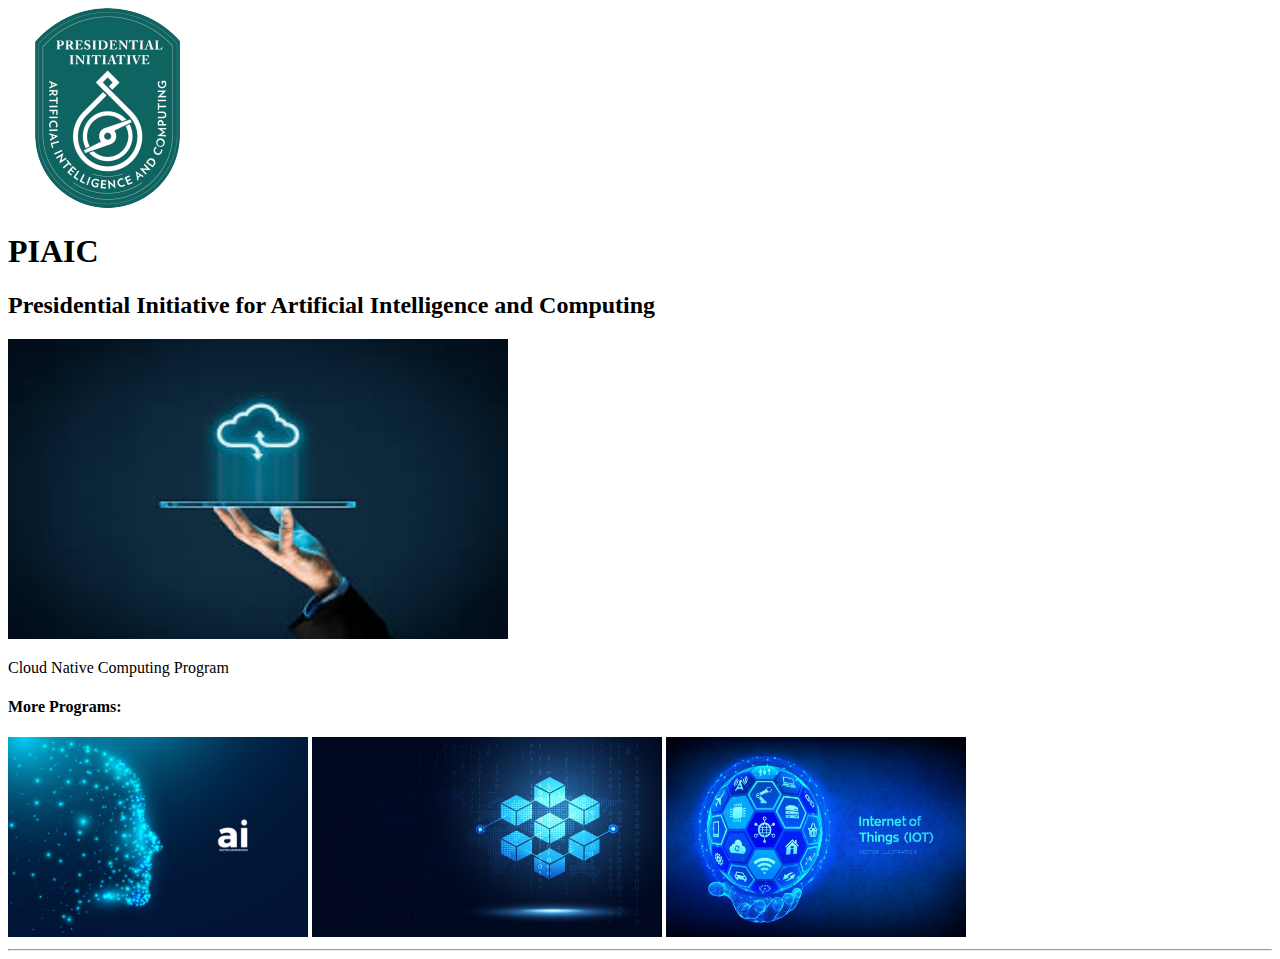
<file: Ch-5/index.html>
<!DOCTYPE html>
<html lang="en">
<head>
    <title>Ch# 05 Assignment</title>
</head>
<body>
    <img src="./Images/PIAIC.png" alt="logo">
    <h1>PIAIC</h1>
    <h2>Presidential Initiative for Artificial Intelligence and Computing</h2>
    <img src="./Images/CNC.jpg" alt="cnc" width="500px" height="300px">
    <p>Cloud Native Computing Program</p>

    <h4>More Programs:</h4>
    <div>
        <img src="./Images/AI.jpg" alt="ai" width="300px" height="200px">
        <img src="./Images/blockchain.jpg" alt="blockchain" width="350px" height="200px">
        <img src="./Images/IOT.jpg" alt="iot" width="300px" height="200px">
    </div>
    <hr>
</body>
</html>
</file>
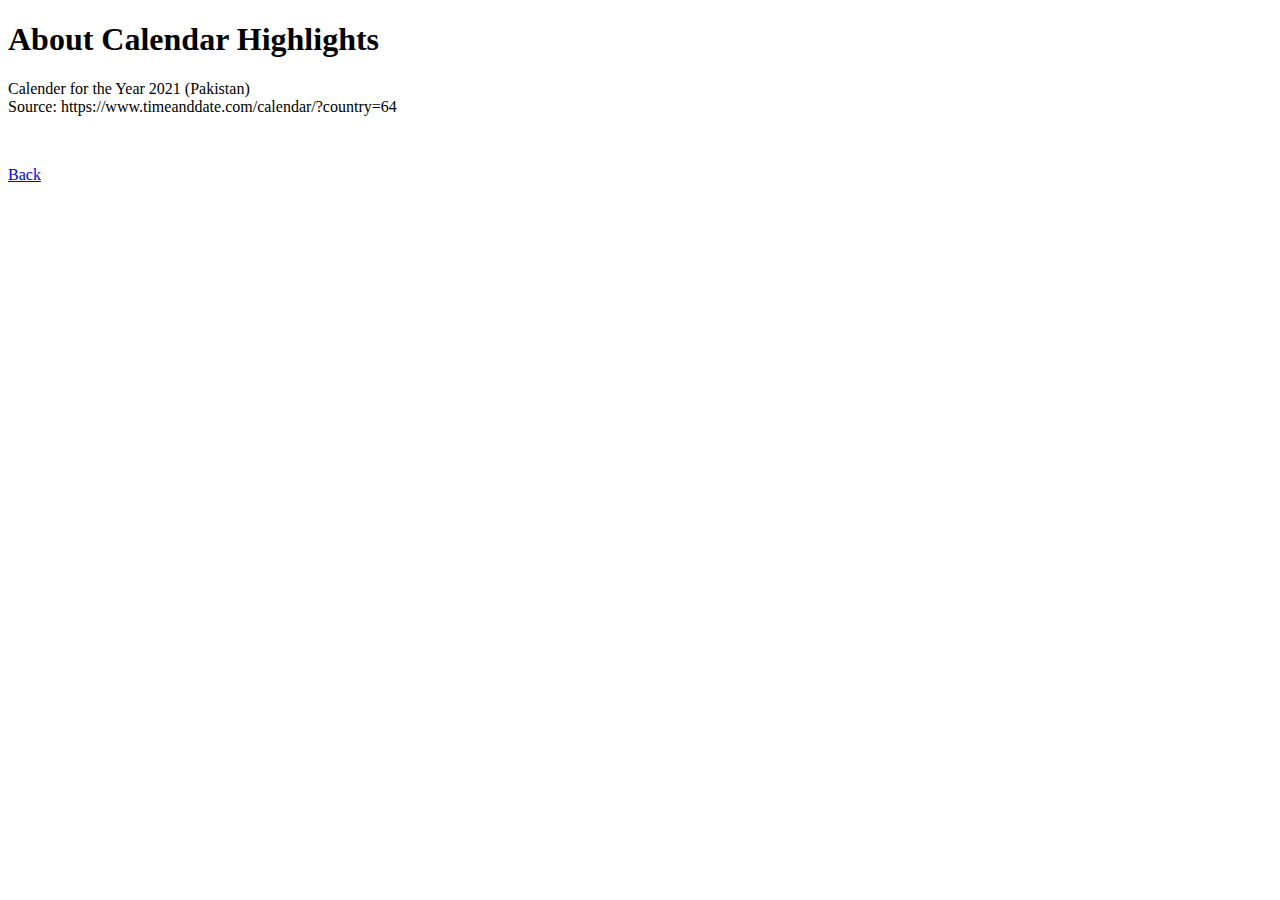
<file: Ch-4/About page/index.html>
<!DOCTYPE html>
<html lang="en">
<head>
    <title>Ch# 04 Assignment</title>
</head>
<body>
    <h1>About Calendar Highlights</h1>
    <p>Calender for the Year 2021 (Pakistan) <br>
    Source: <a href="https://www.timeanddate.com/calendar/?country=64"></a>https://www.timeanddate.com/calendar/?country=64</p>
    <br>
    <p><a href="../Main page/index.html">Back</a></p>
</body>
</html>
</file>
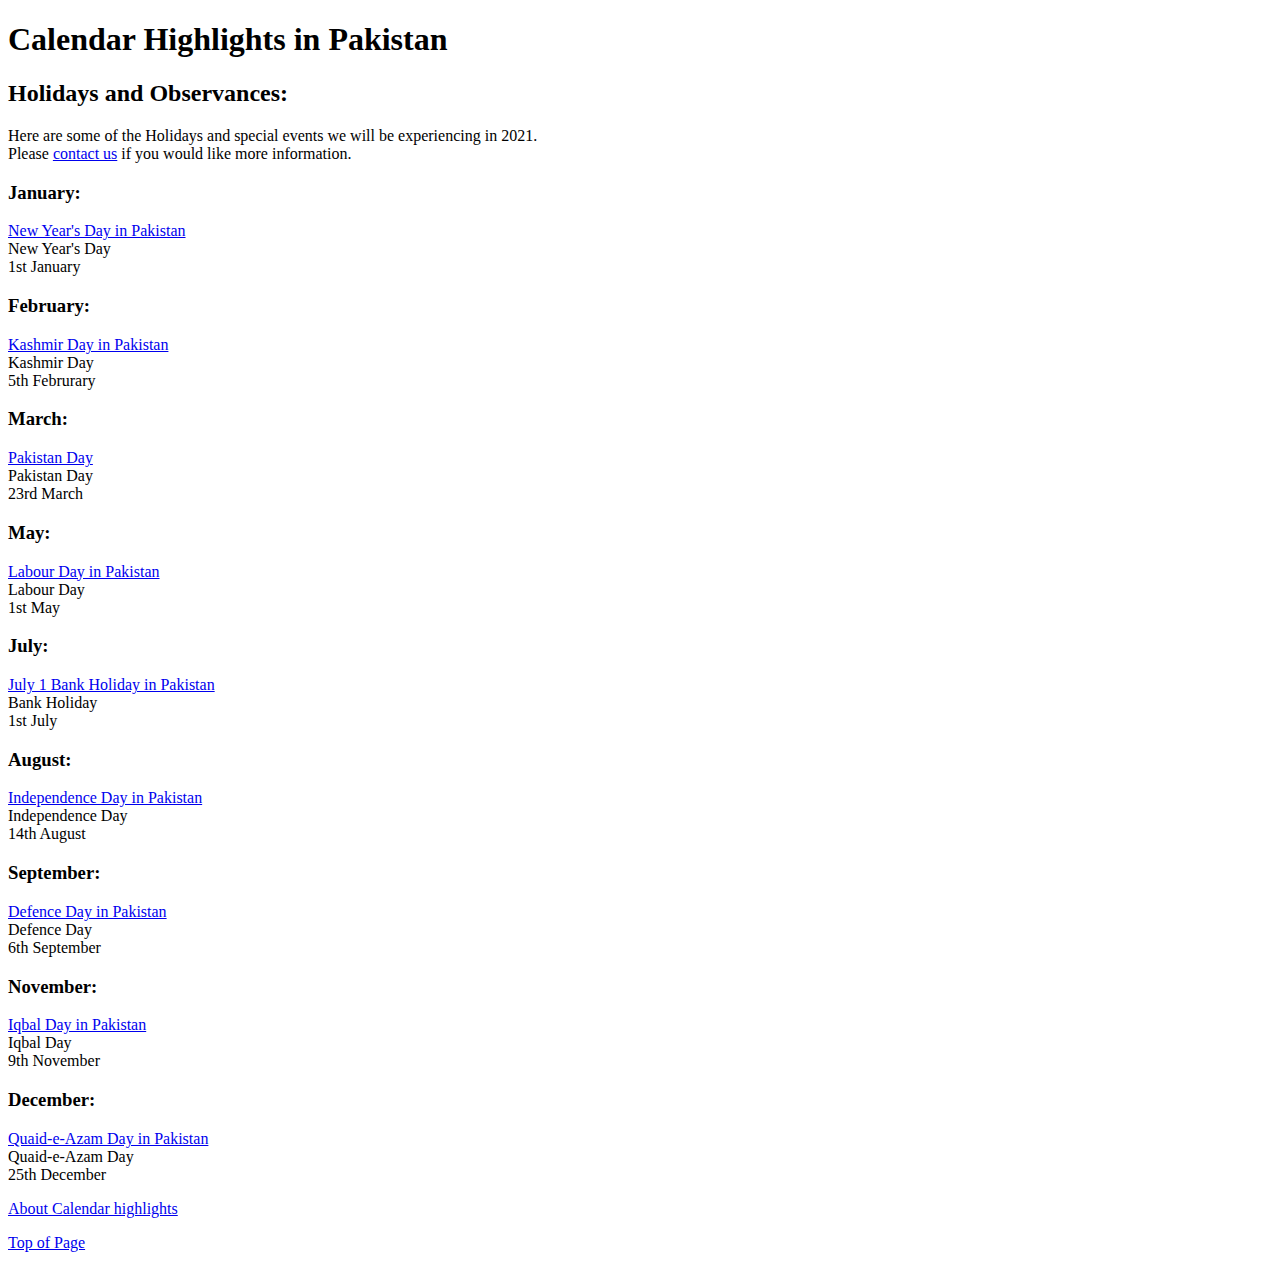
<file: Ch-4/Main page/index.html>
<!DOCTYPE html>
<html lang="en">
<head>
    <title>Ch# 04 Assignment</title>
</head>
<body>
    <h1 id="top">Calendar Highlights in Pakistan</h1>
    <h2>Holidays and Observances:</h2>
    <p>Here are some of the Holidays and special events we will be experiencing in 2021. <br>
    Please <a href="https://www.timeanddate.com/calendar/?country=64">contact us</a> if you would like more information.</p>

    <h3>January:</h3>
    <p><a href="https://www.timeanddate.com/holidays/pakistan/new-year-day">New Year's Day in Pakistan</a><br>
    New Year's Day <br>
    1st January</p>

    <h3>February:</h3>
    <p><a href="https://www.timeanddate.com/holidays/pakistan/kashmir-day">Kashmir Day in Pakistan</a><br>
    Kashmir Day<br>
    5th Februrary</p>

    <h3>March:</h3>
    <p><a href="https://www.timeanddate.com/holidays/pakistan/pakistan-day">Pakistan Day</a><br>
    Pakistan Day<br>
    23rd March</p>

    <h3>May:</h3>
    <p><a href="https://www.timeanddate.com/holidays/pakistan/labour-day">Labour Day in Pakistan</a><br>
    Labour Day<br>
    1st May</p>

    <h3>July:</h3>
    <p><a href="https://www.timeanddate.com/holidays/pakistan/july-1-bank-holiday">July 1 Bank Holiday in Pakistan</a><br>
    Bank Holiday<br>
    1st July</p>

    <h3>August:</h3>
    <p><a href="https://www.timeanddate.com/holidays/pakistan/independence-day">Independence Day in Pakistan</a><br>
    Independence Day<br>
    14th August</p>

    <h3>September:</h3>
    <p><a href="https://www.timeanddate.com/holidays/pakistan/defence-day">Defence Day in Pakistan</a><br>
    Defence Day<br>
    6th September</p>

    <h3>November:</h3>
    <p><a href="https://www.timeanddate.com/holidays/pakistan/iqbal-day">Iqbal Day in Pakistan</a><br>
    Iqbal Day<br>
   9th November</p>

    <h3>December:</h3>
    <p><a href="https://www.timeanddate.com/holidays/pakistan/quaid-e-azam-day">Quaid-e-Azam Day in Pakistan</a><br>
    Quaid-e-Azam Day<br>
    25th December</p>

    <p><a href="../About page/index.html">About Calendar highlights</a></p>
    
    <p><a href="#top">Top of Page</a></p>
</body>
</html>
</file>
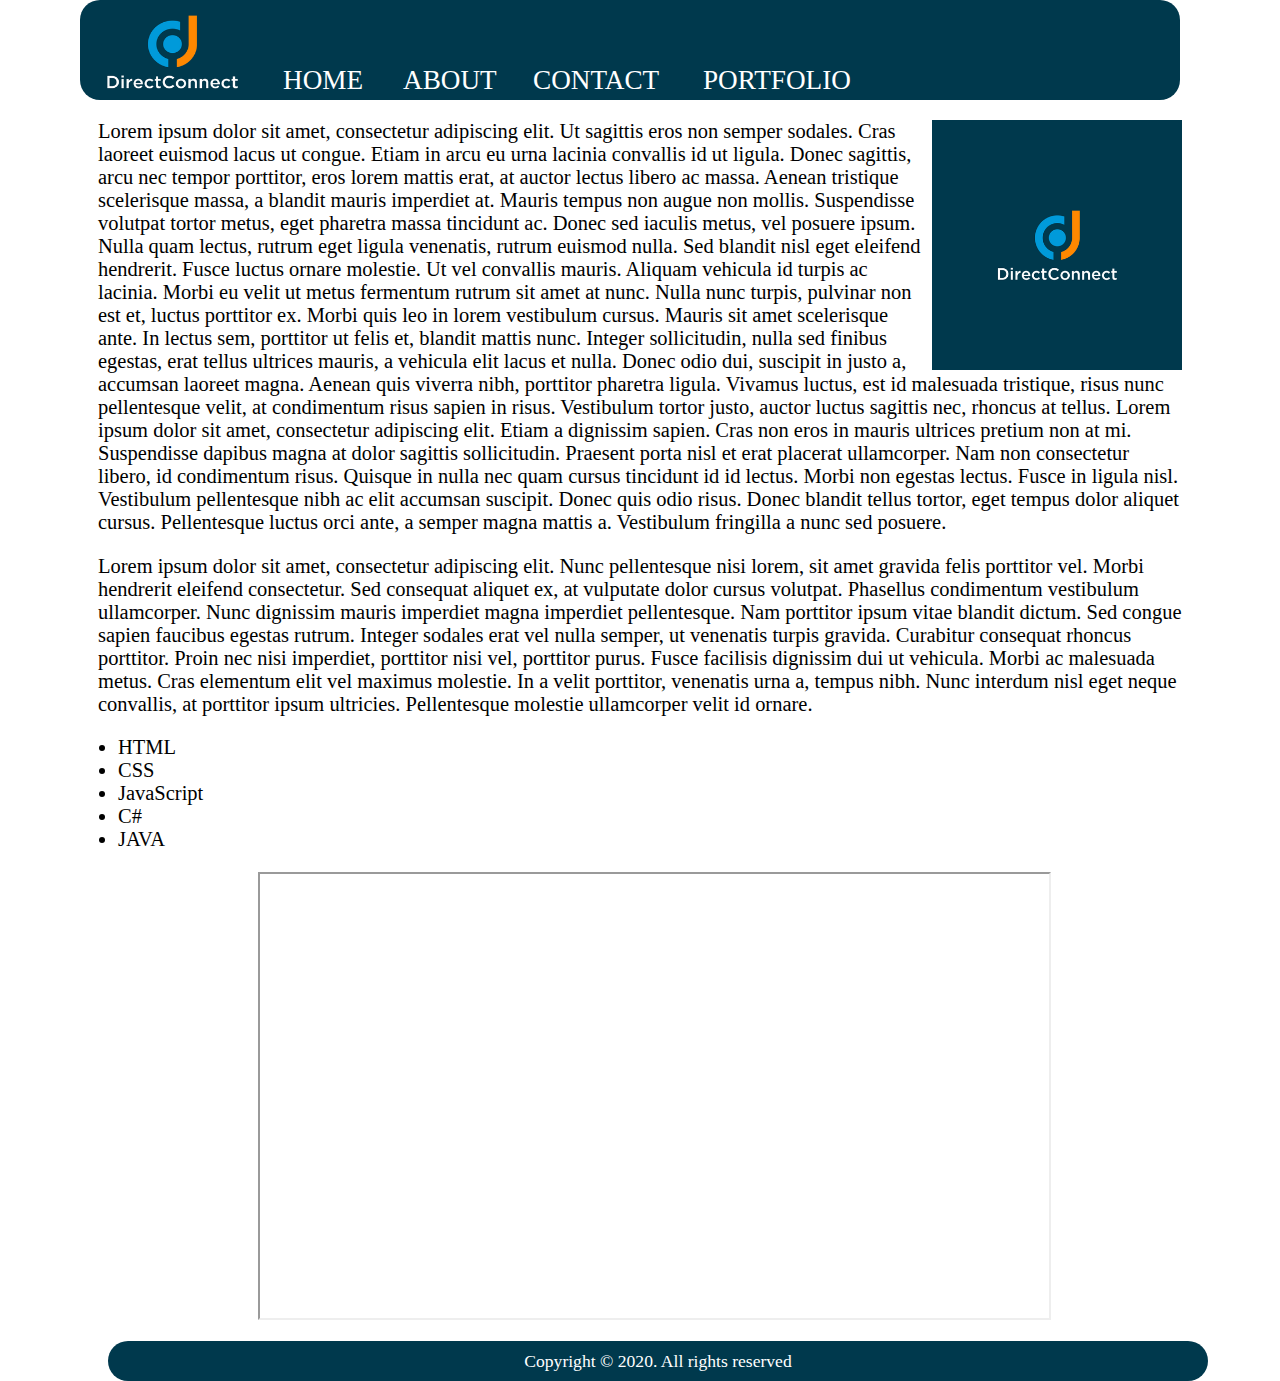
<file: FINAL HTML ASSIGNMENT/About/index.html>
<!DOCTYPE html>
<html lang="en">
<head>
    <title>DirectConnect</title>
</head>
<body style="padding: 0px 20px;">
    <div style="border-radius: 20px; background-color: #00394D; position:absolute; top: 0px; left: 80px; width: 1100px; height: 100px;" >
        <img src="../Images/direct-connect.png" alt="logo" height="90px" width="140px" style="margin:10px 0px 0px 23px;">
        <a href="../Home/index.html" style="position: absolute; margin: 65px 0px 0px 40px; font-size: 1.7em; color:#fff; text-decoration:none; font-family:Georgia, 'Times New Roman', Times, serif;">HOME</a>
        <a href="../About/index.html" style="position: absolute; margin: 65px 0px 0px 160px; font-size: 1.7em; color:#fff; text-decoration: none; font-family:Georgia, 'Times New Roman', Times, serif;">ABOUT</a>
        <a href="../Contact/index.html" style="position: absolute; margin: 65px 0px 0px 290px; font-size: 1.7em; color:#fff; text-decoration: none; font-family:Georgia, 'Times New Roman', Times, serif;">CONTACT</a>
        <a href="../Portfolio/index.html" style="position: absolute; margin: 65px 0px 0px 460px; font-size: 1.7em; color:#fff; text-decoration: none; font-family:Georgia, 'Times New Roman', Times, serif;">PORTFOLIO</a>
    </div>
    <p style="position: relative; top: 100px; padding: 0px 70px; font-size: 1.28em;" >
        <img src="../Images/Direct Connect full.png" alt="profile image" width="250px" height="250px" align=right>
        
        Lorem ipsum dolor sit amet, consectetur adipiscing elit. Ut sagittis eros non semper sodales. Cras laoreet euismod lacus ut congue. Etiam in arcu eu urna lacinia convallis id ut ligula. Donec sagittis, arcu nec tempor porttitor, eros lorem mattis erat, at auctor lectus libero ac massa. Aenean tristique scelerisque massa, a blandit mauris imperdiet at. Mauris tempus non augue non mollis. Suspendisse volutpat tortor metus, eget pharetra massa tincidunt ac. Donec sed iaculis metus, vel posuere ipsum.

        Nulla quam lectus, rutrum eget ligula venenatis, rutrum euismod nulla. Sed blandit nisl eget eleifend hendrerit. Fusce luctus ornare molestie. Ut vel convallis mauris. Aliquam vehicula id turpis ac lacinia. Morbi eu velit ut metus fermentum rutrum sit amet at nunc. Nulla nunc turpis, pulvinar non est et, luctus porttitor ex. Morbi quis leo in lorem vestibulum cursus.
        
        Mauris sit amet scelerisque ante. In lectus sem, porttitor ut felis et, blandit mattis nunc. Integer sollicitudin, nulla sed finibus egestas, erat tellus ultrices mauris, a vehicula elit lacus et nulla. Donec odio dui, suscipit in justo a, accumsan laoreet magna. Aenean quis viverra nibh, porttitor pharetra ligula. Vivamus luctus, est id malesuada tristique, risus nunc pellentesque velit, at condimentum risus sapien in risus. Vestibulum tortor justo, auctor luctus sagittis nec, rhoncus at tellus.
        Lorem ipsum dolor sit amet, consectetur adipiscing elit. Etiam a dignissim sapien. Cras non eros in mauris ultrices pretium non at mi. Suspendisse dapibus magna at dolor sagittis sollicitudin. Praesent porta nisl et erat placerat ullamcorper. Nam non consectetur libero, id condimentum risus. Quisque in nulla nec quam cursus tincidunt id id lectus. Morbi non egestas lectus. Fusce in ligula nisl. Vestibulum pellentesque nibh ac elit accumsan suscipit. Donec quis odio risus. Donec blandit tellus tortor, eget tempus dolor aliquet cursus. Pellentesque luctus orci ante, a semper magna mattis a. Vestibulum fringilla a nunc sed posuere.
    </p>
    <p style="position: relative; top: 100px; padding: 0px 70px; font-size: 1.28em;" >
        Lorem ipsum dolor sit amet, consectetur adipiscing elit. Nunc pellentesque nisi lorem, sit amet gravida felis porttitor vel. Morbi hendrerit eleifend consectetur. Sed consequat aliquet ex, at vulputate dolor cursus volutpat. Phasellus condimentum vestibulum ullamcorper. Nunc dignissim mauris imperdiet magna imperdiet pellentesque. Nam porttitor ipsum vitae blandit dictum. Sed congue sapien faucibus egestas rutrum. Integer sodales erat vel nulla semper, ut venenatis turpis gravida. Curabitur consequat rhoncus porttitor. Proin nec nisi imperdiet, porttitor nisi vel, porttitor purus. Fusce facilisis dignissim dui ut vehicula. Morbi ac malesuada metus. Cras elementum elit vel maximus molestie. In a velit porttitor, venenatis urna a, tempus nibh. Nunc interdum nisl eget neque convallis, at porttitor ipsum ultricies. Pellentesque molestie ullamcorper velit id ornare.
    </p>

    <ul style="position: relative; font-size: 1.28em; top: 100px; padding: 0px 90px;">
        <li>HTML</li>
        <li>CSS</li>
        <li>JavaScript</li>
        <li>C#</li>
        <li>JAVA</li>
    </ul>

    <iframe width="789" height="444" src="https://www.youtube.com/embed/8irDnbntlTo" frameborder="5" allow="accelerometer; autoplay; clipboard-write; encrypted-media; gyroscope; picture-in-picture" allowfullscreen style="position: relative; top: 100px; left: 230px;"></iframe>
    
    <div style="border-radius: 20px; background-color: #00394D; position: relative; top: 100px ; left: 80px; width: 1100px; height: 40px; text-align: center; padding: 0px;">
        <p style="font-size: 1.1em; padding-top: 10px; font-family:Georgia, 'Times New Roman', Times, serif; color: #ffffff; ">Copyright &#169; 2020. All rights reserved</p>
    </div>
</body>
</html>
</file>
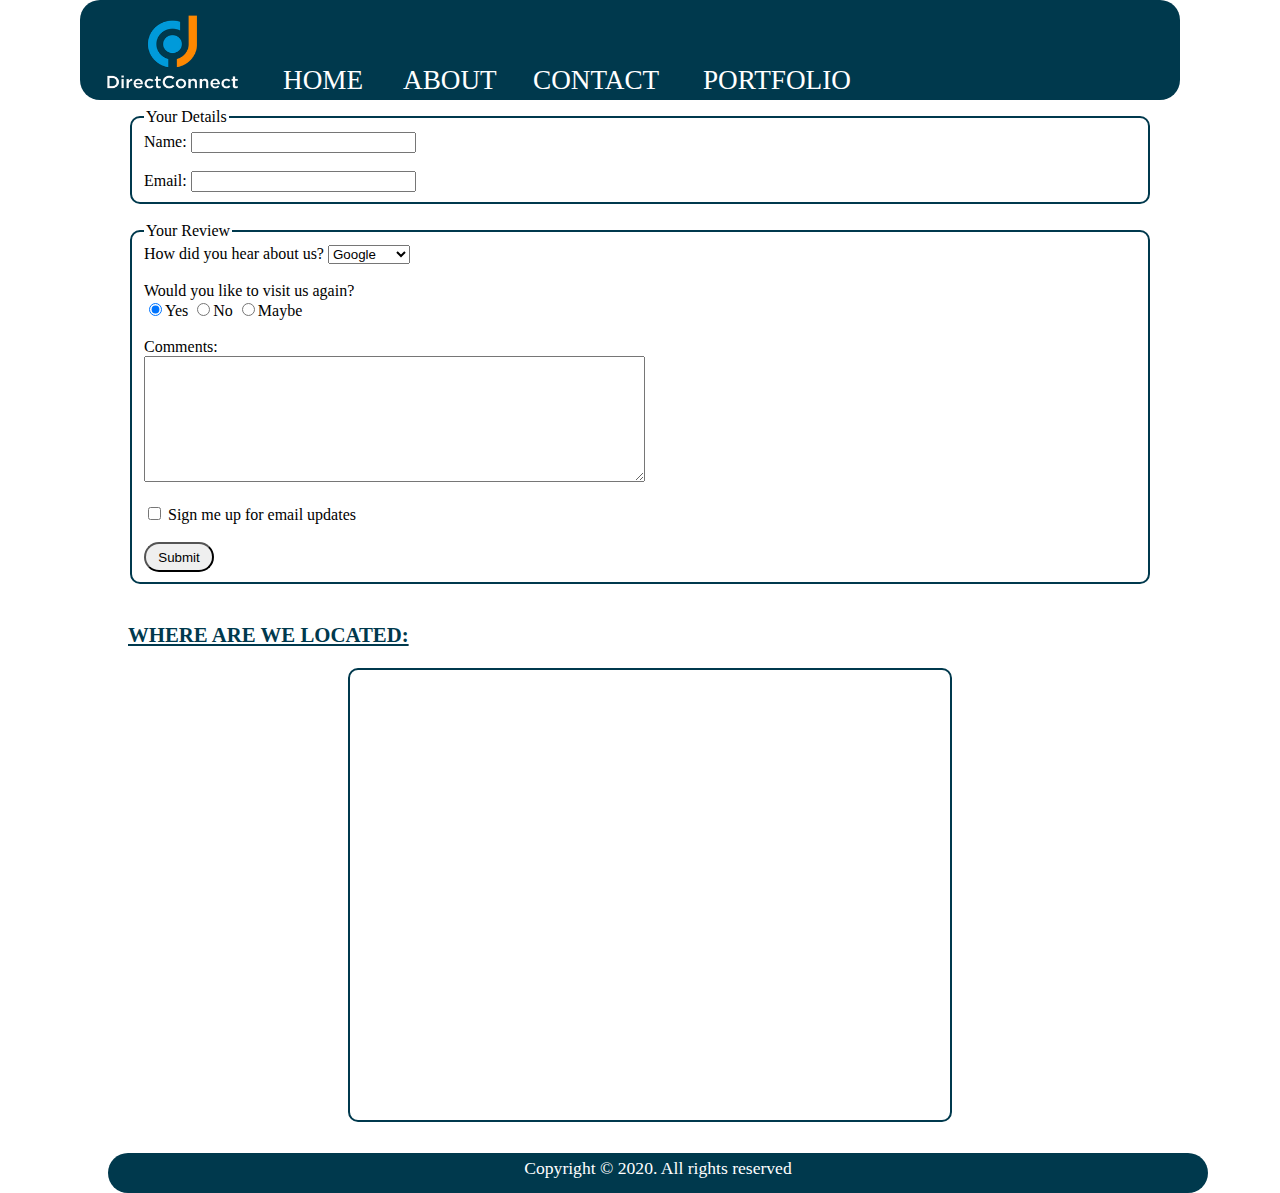
<file: FINAL HTML ASSIGNMENT/Contact/index.html>
<!DOCTYPE html>
<html lang="en">
<head>
    <title>DirectConnect</title>
</head>
<body style="padding: 0px 20px;">
    <div style="border-radius: 20px; background-color: #00394D; position: relative; top: -8px; left: 52px; width: 1100px; height: 100px;" >
        <img src="../Images/direct-connect.png" alt="logo" height="90px" width="140px" style="margin:10px 0px 0px 23px;">
        <a href="../Home/index.html" style="position: absolute; margin: 65px 0px 0px 40px; font-size: 1.7em; color:#fff; text-decoration:none; font-family:Georgia, 'Times New Roman', Times, serif;">HOME</a>
        <a href="../About/index.html" style="position: absolute; margin: 65px 0px 0px 160px; font-size: 1.7em; color:#fff; text-decoration: none; font-family:Georgia, 'Times New Roman', Times, serif;">ABOUT</a>
        <a href="../Contact/index.html" style="position: absolute; margin: 65px 0px 0px 290px; font-size: 1.7em; color:#fff; text-decoration: none; font-family:Georgia, 'Times New Roman', Times, serif;">CONTACT</a>
        <a href="../Portfolio/index.html" style="position: absolute; margin: 65px 0px 0px 460px; font-size: 1.7em; color:#fff; text-decoration: none; font-family:Georgia, 'Times New Roman', Times, serif;">PORTFOLIO</a>
    </div>
    <form action="GET" style="padding: 0px 100px;">
        <fieldset style="border-radius: 10px; border: #00394D 2px solid;">
            <legend>Your Details</legend>
            <label for="name">Name: </label><input type="text" id="name"  size="25" maxlength="25" required> <br><br>
            <label for="email">Email: </label><input type="email" id="email" size="25" required>
        </fieldset>
        <br>
        <fieldset style="border-radius: 10px; border: #00394D 2px solid;">
            <legend>Your Review</legend>
            <label for="info">How did you hear about us? </label>
            <select name="source" id="source">
                <option value="google">Google</option>
                <option value="facebook">Facebook</option>
                <option value="twitter">Twitter</option>
                <option value="insta">Instagram</option>
            </select>

            <br>
            <br>

            <label>Would you like to visit us again?</label><br>
            <input type="radio" id="visit" name="visit" value="yes" checked>Yes
            <input type="radio" id="visit" name="visit" value="no">No
            <input type="radio" id="visit" name="visit" value="maybe">Maybe
            <br><br>
            <label for="Comments">Comments:</label><br>
            <textarea name="comments" id="comments" cols="60" rows="8"></textarea>
            <br>
            <br>
            <input type="checkbox" id="news"> <label for="news">Sign me up for email updates</label><br><br>
            <input type="submit" style="border-radius: 20px; width: 70px; height: 30px;">
        </fieldset>
    </form>
    <br>
    <h3 style="color: #00394D; position: relative; left: 100px; text-decoration: underline; font-size: 1.3em;">WHERE ARE WE LOCATED:</h3>
    <iframe src="https://www.google.com/maps/embed?pb=!1m14!1m8!1m3!1d14472.731533214725!2d67.0899902!3d24.925839!3m2!1i1024!2i768!4f13.1!3m3!1m2!1s0x0%3A0x6f1774a52a731111!2sPIAIC%20(Gulshan%20Campus)!5e0!3m2!1sen!2s!4v1608625501203!5m2!1sen!2s" width="600" height="450" frameborder="0" allowfullscreen="" aria-hidden="false" tabindex="0" style="border: solid #00394d 2px; border-radius: 10px; position: relative; left: 320px;"></iframe>

    <div style="border-radius: 20px; background-color: #00394D; position: relative; bottom: -10px; left: 80px; width: 1100px; height: 40px; text-align: center; padding: 0px;">
        <p style="font-size: 1.1em; font-family:Georgia, 'Times New Roman', Times, serif; color: #ffffff; padding-top: 10px; position: relative; bottom: 5px;">Copyright &#169; 2020. All rights reserved</p>
    </div>
</body>
</html>
</file>
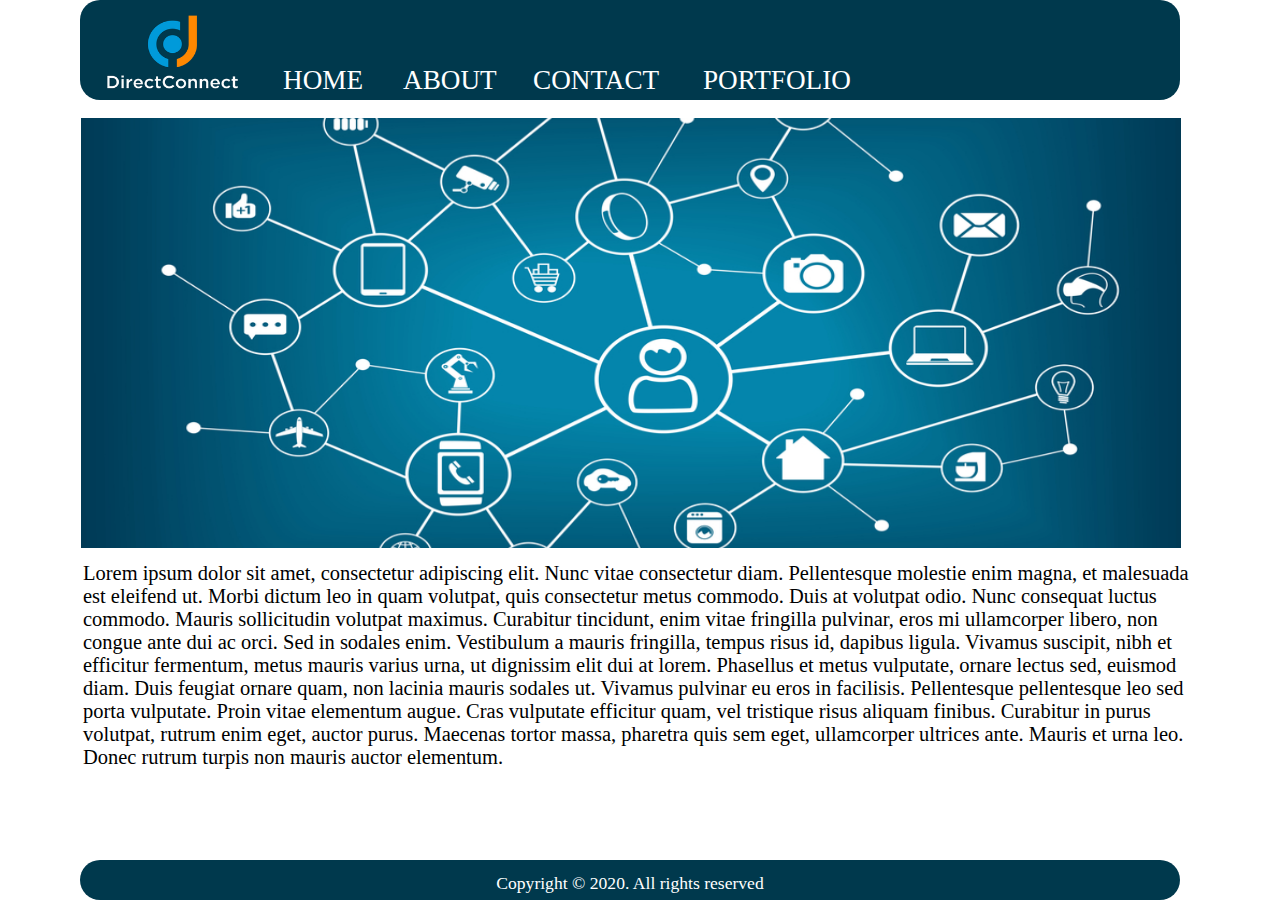
<file: FINAL HTML ASSIGNMENT/Home/index.html>
<!DOCTYPE html>
<html lang="en">
<head>
    <title>DirectConnect</title>
</head>
<body style="padding: 0px 20px;">
    <div style="border-radius: 20px; background-color: #00394D; position:absolute; top: 0px; left: 80px; width: 1100px; height: 100px;" >
        <img src="../Images/direct-connect.png" alt="logo" height="90px" width="140px" style="margin:10px 0px 0px 23px;">
        <a href="../Home/index.html" style="position: absolute; margin: 65px 0px 0px 40px; font-size: 1.7em; color:#fff; text-decoration:none; font-family:Georgia, 'Times New Roman', Times, serif;">HOME</a>
        <a href="../About/index.html" style="position: absolute; margin: 65px 0px 0px 160px; font-size: 1.7em; color:#fff; text-decoration: none; font-family:Georgia, 'Times New Roman', Times, serif;">ABOUT</a>
        <a href="../Contact/index.html" style="position: absolute; margin: 65px 0px 0px 290px; font-size: 1.7em; color:#fff; text-decoration: none; font-family:Georgia, 'Times New Roman', Times, serif;">CONTACT</a>
        <a href="../Portfolio/index.html" style="position: absolute; margin: 65px 0px 0px 460px; font-size: 1.7em; color:#fff; text-decoration: none; font-family:Georgia, 'Times New Roman', Times, serif;">PORTFOLIO</a>
    </div>
    <img src="../Images/network.jpg" alt="title_pic" width="1100px" height="430px" style="position: relative; top: 110px; left: 52.5px; ">
    <p style="padding: 0px 55px; font-size:1.28em; border-radius: 20px; position: relative; top: 100px;">Lorem ipsum dolor sit amet, consectetur adipiscing elit. Nunc vitae consectetur diam. Pellentesque molestie enim magna, et malesuada est eleifend ut. Morbi dictum leo in quam volutpat, quis consectetur metus commodo. Duis at volutpat odio. Nunc consequat luctus commodo. Mauris sollicitudin volutpat maximus. Curabitur tincidunt, enim vitae fringilla pulvinar, eros mi ullamcorper libero, non congue ante dui ac orci.

        Sed in sodales enim. Vestibulum a mauris fringilla, tempus risus id, dapibus ligula. Vivamus suscipit, nibh et efficitur fermentum, metus mauris varius urna, ut dignissim elit dui at lorem. Phasellus et metus vulputate, ornare lectus sed, euismod diam. Duis feugiat ornare quam, non lacinia mauris sodales ut. Vivamus pulvinar eu eros in facilisis. Pellentesque pellentesque leo sed porta vulputate. Proin vitae elementum augue. Cras vulputate efficitur quam, vel tristique risus aliquam finibus. Curabitur in purus volutpat, rutrum enim eget, auctor purus. Maecenas tortor massa, pharetra quis sem eget, ullamcorper ultrices ante. Mauris et urna leo. Donec rutrum turpis non mauris auctor elementum.</p>
    
    <div style="border-radius: 20px; background-color: #00394D; position: absolute; bottom: 0px; left: 80px; width: 1100px; height: 40px; text-align: center; padding: 0px;">
        <p style="font-size: 1.1em; font-family:Georgia, 'Times New Roman', Times, serif; color: #ffffff; position: relative; bottom: 5px;">Copyright &#169; 2020. All rights reserved</p>
    </div>
</body>
</html>
</file>
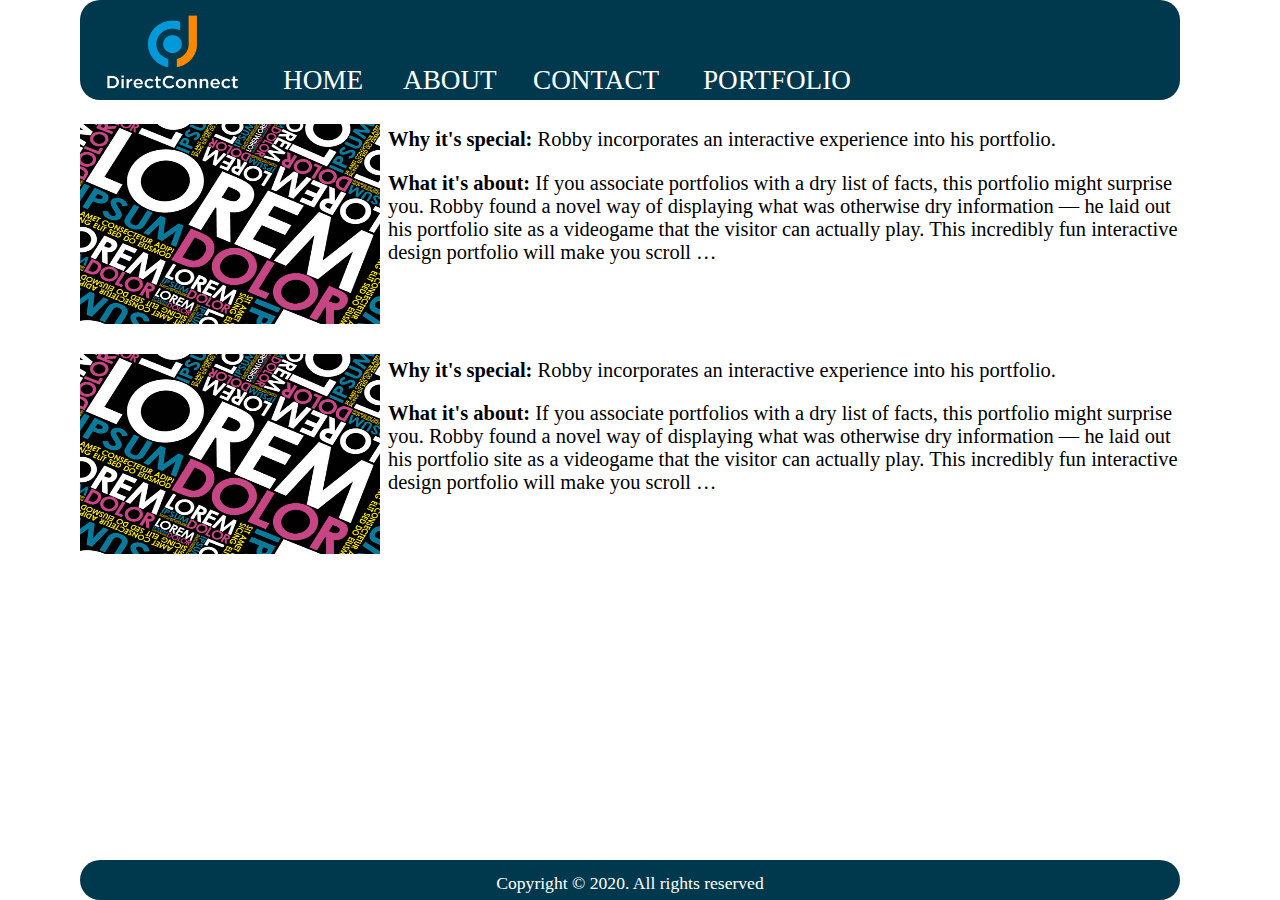
<file: FINAL HTML ASSIGNMENT/Portfolio/index.html>
<!DOCTYPE html>
<html lang="en">
<head>
    <title>DirectConnect</title>
</head>
<body style="padding: 0px 20px;">
    <div style="border-radius: 20px; background-color: #00394D; position: relative;; top: -8px; left: 52px; width: 1100px; height: 100px;" >
        <img src="../Images/direct-connect.png" alt="logo" height="90px" width="140px" style="margin:10px 0px 0px 23px;">
        <a href="../Home/index.html" style="position: absolute; margin: 65px 0px 0px 40px; font-size: 1.7em; color:#fff; text-decoration:none; font-family:Georgia, 'Times New Roman', Times, serif;">HOME</a>
        <a href="../About/index.html" style="position: absolute; margin: 65px 0px 0px 160px; font-size: 1.7em; color:#fff; text-decoration: none; font-family:Georgia, 'Times New Roman', Times, serif;">ABOUT</a>
        <a href="../Contact/index.html" style="position: absolute; margin: 65px 0px 0px 290px; font-size: 1.7em; color:#fff; text-decoration: none; font-family:Georgia, 'Times New Roman', Times, serif;">CONTACT</a>
        <a href="../Portfolio/index.html" style="position: absolute; margin: 65px 0px 0px 460px; font-size: 1.7em; color:#fff; text-decoration: none; font-family:Georgia, 'Times New Roman', Times, serif;">PORTFOLIO</a>
    </div>
    <p>
        <img src="../Images/lorem-ipsum-filler-text.png" alt="portfolio1" width="300px" height="200px" style="position: relative; left: 52px;" align=left>
    
        <p style="font-size: 1.28em; position: relative; left: 60px;"><b>Why it's special:</b> Robby incorporates an interactive experience into his portfolio. </p>
        <p style="font-size: 1.28em; position: relative; left: 60px; padding-right: 120px;"><b>What it's about:</b>  If you associate portfolios with a dry list of facts, this portfolio might surprise you. Robby found a novel way of displaying what was otherwise dry information — he laid out his portfolio site as a videogame that the visitor can actually play. This incredibly fun interactive design portfolio will make you scroll … </p>
    </p>
    <br>
    <br>
    <br>
    <p>
        <img src="../Images/lorem-ipsum-filler-text.png" alt="portfolio1" width="300px" height="200px" style="position: relative; left: 52px;" align=left>
    
        <p style="font-size: 1.28em; position: relative; left: 60px;"><b>Why it's special:</b> Robby incorporates an interactive experience into his portfolio. </p>
        <p style="font-size: 1.28em; position: relative; left: 60px; padding-right: 120px;"><b>What it's about:</b>  If you associate portfolios with a dry list of facts, this portfolio might surprise you. Robby found a novel way of displaying what was otherwise dry information — he laid out his portfolio site as a videogame that the visitor can actually play. This incredibly fun interactive design portfolio will make you scroll … </p>
    </p>

    <div style="border-radius: 20px; background-color: #00394D; position: absolute; bottom: 0px; left: 80px; width: 1100px; height: 40px; text-align: center; padding: 0px;">
        <p style="font-size: 1.1em; font-family:Georgia, 'Times New Roman', Times, serif; color: #ffffff; position: relative; bottom: 5px;">Copyright &#169; 2020. All rights reserved</p>
    </div>
</body>
</html>
</file>
<file: ch-11,12/styles.css>
body{
    font-family:Verdana, Geneva, Tahoma, sans-serif
}

.main-head, .sub-head, .course-head{
    color: rgb(61, 58, 58);
    text-shadow:-1.3px 1px rgb(151, 148, 148);
}

.course-list{
    line-height: 3em;
}

.cnc{
    color: rgb(37, 165, 216);
}

.course-head::first-letter{
    font-size: 2em;
}

.link{
    text-align: center;
}
</file>
<file: Ch-13/styles.css>
.card-2{
    position: absolute;
    top: 0px;
    left: 320px;
}

.card-3{
    position: absolute;
    top: 0px;
    left: 640px;
}
.card-img-top{
    width: 280px;
    height: 180px;
}

.card-1, .card-2, .card-3{
    box-shadow:-2px 2px 5px rgb(160, 156, 156);
}
</file>
